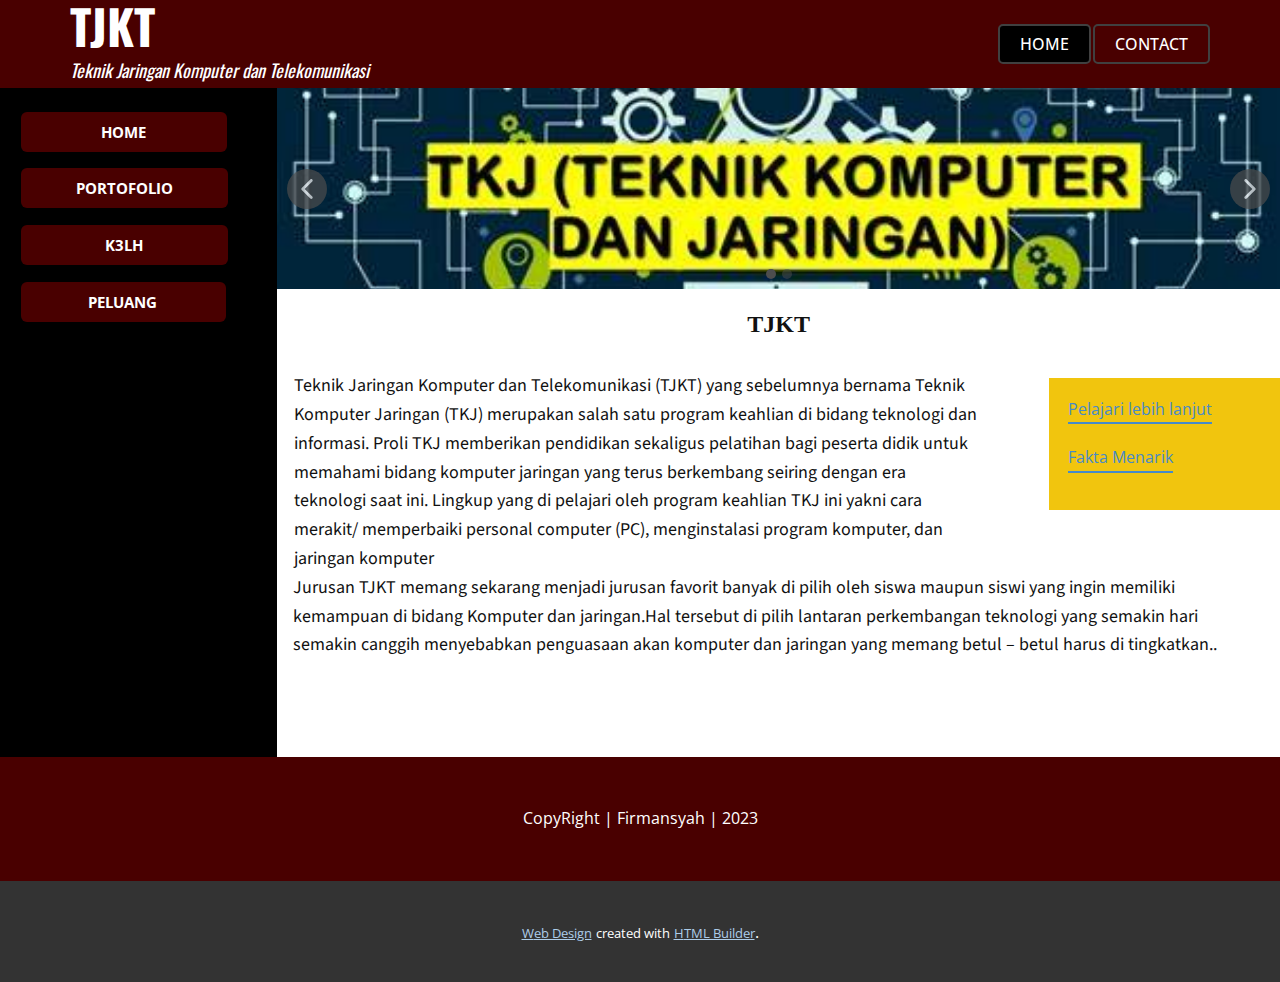
<file: index.html>
<!DOCTYPE html>
<html style="font-size: 16px;" lang="en"><head>
    <meta name="viewport" content="width=device-width, initial-scale=1.0">
    <meta charset="utf-8">
    <meta name="keywords" content="TJKT">
    <meta name="description" content="">
    <title>Home</title>
    <link rel="stylesheet" href="nicepage.css" media="screen">
<link rel="stylesheet" href="Home.css" media="screen">
    <script class="u-script" type="text/javascript" src="jquery.js" defer=""></script>
    <script class="u-script" type="text/javascript" src="nicepage.js" defer=""></script>
    <meta name="generator" content="Nicepage 5.9.6, nicepage.com">
    <link id="u-theme-google-font" rel="stylesheet" href="https://fonts.googleapis.com/css?family=Roboto:100,100i,300,300i,400,400i,500,500i,700,700i,900,900i|Open+Sans:300,300i,400,400i,500,500i,600,600i,700,700i,800,800i">
    <link id="u-page-google-font" rel="stylesheet" href="https://fonts.googleapis.com/css?family=Source+Sans+Pro:200,200i,300,300i,400,400i,600,600i,700,700i,900,900i|Oswald:200,300,400,500,600,700">
    
    
    <script type="application/ld+json">{
		"@context": "http://schema.org",
		"@type": "Organization",
		"name": ""
}</script>
    <meta name="theme-color" content="#478ac9">
    <meta property="og:title" content="Home">
    <meta property="og:type" content="website">
  <meta data-intl-tel-input-cdn-path="intlTelInput/"></head>
  <body data-home-page="Home.html" data-home-page-title="Home" class="u-body u-xl-mode" data-lang="en"><header class="u-clearfix u-custom-color-1 u-header u-header" id="sec-5c51"><div class="u-clearfix u-sheet u-sheet-1">
        <h2 class="u-custom-font u-font-oswald u-text u-text-default u-text-1">TJKT</h2>
        <nav class="u-menu u-menu-one-level u-offcanvas u-menu-1">
          <div class="menu-collapse" style="font-size: 1rem; letter-spacing: 0px; text-transform: uppercase; font-weight: 500;">
            <a class="u-button-style u-custom-active-color u-custom-border u-custom-border-color u-custom-border-radius u-custom-hover-color u-custom-left-right-menu-spacing u-custom-padding-bottom u-custom-text-active-color u-custom-text-color u-custom-text-hover-color u-custom-top-bottom-menu-spacing u-nav-link u-text-active-palette-1-base u-text-hover-palette-2-base" href="#">
              <svg class="u-svg-link" viewBox="0 0 24 24"><use xmlns:xlink="http://www.w3.org/1999/xlink" xlink:href="#menu-hamburger"></use></svg>
              <svg class="u-svg-content" version="1.1" id="menu-hamburger" viewBox="0 0 16 16" x="0px" y="0px" xmlns:xlink="http://www.w3.org/1999/xlink" xmlns="http://www.w3.org/2000/svg"><g><rect y="1" width="16" height="2"></rect><rect y="7" width="16" height="2"></rect><rect y="13" width="16" height="2"></rect>
</g></svg>
            </a>
          </div>
          <div class="u-custom-menu u-nav-container">
            <ul class="u-nav u-spacing-2 u-unstyled u-nav-1"><li class="u-nav-item"><a class="u-active-black u-border-2 u-border-grey-75 u-button-style u-hover-black u-nav-link u-radius-5 u-text-active-white u-text-hover-white u-text-white" href="Home.html" style="padding: 10px 20px;">Home</a>
</li><li class="u-nav-item"><a class="u-active-black u-border-2 u-border-grey-75 u-button-style u-hover-black u-nav-link u-radius-5 u-text-active-white u-text-hover-white u-text-white" href="https://api.whatsapp.com/send/?phone=%2B6288293174916&amp;text&amp;type=phone_number&amp;app_absent=0" target="_blank" style="padding: 10px 20px;">Contact</a>
</li></ul>
          </div>
          <div class="u-custom-menu u-nav-container-collapse">
            <div class="u-black u-container-style u-inner-container-layout u-opacity u-opacity-95 u-sidenav">
              <div class="u-inner-container-layout u-sidenav-overflow">
                <div class="u-menu-close"></div>
                <ul class="u-align-center u-nav u-popupmenu-items u-unstyled u-nav-2"><li class="u-nav-item"><a class="u-button-style u-nav-link" href="Home.html">Home</a>
</li><li class="u-nav-item"><a class="u-button-style u-nav-link" href="https://api.whatsapp.com/send/?phone=%2B6288293174916&amp;text&amp;type=phone_number&amp;app_absent=0" target="_blank">Contact</a>
</li></ul>
              </div>
            </div>
            <div class="u-black u-menu-overlay u-opacity u-opacity-70"></div>
          </div>
        </nav>
        <h6 class="u-custom-font u-font-oswald u-text u-text-default u-text-2">Teknik Jaringan Komputer dan Telekomunikasi</h6>
      </div></header>
    <section class="u-clearfix u-section-1" id="sec-fc18">
      <div class="u-clearfix u-expanded-width u-gutter-0 u-layout-wrap u-layout-wrap-1">
        <div class="u-layout" style="">
          <div class="u-layout-row" style="">
            <div class="u-align-center u-black u-container-style u-layout-cell u-left-cell u-size-13 u-size-xs-60 u-layout-cell-1" src="">
              <div class="u-container-layout u-container-layout-1">
                <a href="https://nicepage.app" class="u-btn u-btn-round u-button-style u-custom-color-1 u-hover-palette-2-light-2 u-radius-6 u-btn-1">HOME</a>
                <a href="https://firman147.github.io/webstatis-firman/" class="u-btn u-btn-round u-button-style u-custom-color-1 u-hover-palette-2-light-2 u-radius-6 u-btn-2" target="_blank">PORTOFOLIO</a>
                <a href="https://youtu.be/sWqLrLvqX9c" class="u-btn u-btn-round u-button-style u-custom-color-1 u-hover-palette-2-light-2 u-radius-6 u-btn-3" target="_blank">K3LH</a>
                <a href="https://www.bing.com/search?pglt=41&amp;q=PELUANG+TJKT&amp;cvid=86202c5e3b214a07ac548633b96a3c71&amp;aqs=edge..69i57j69i64.5480j0j1&amp;FORM=ANAB01&amp;PC=ASTS" class="u-btn u-btn-round u-button-style u-custom-color-1 u-hover-palette-2-light-2 u-radius-6 u-btn-4" target="_blank">PELUANG</a>
              </div>
            </div>
            <div class="u-align-center u-container-style u-layout-cell u-right-cell u-size-47 u-size-xs-60 u-white u-layout-cell-2">
              <div class="u-container-layout u-container-layout-2">
                <div class="u-carousel u-expanded-width u-gallery u-layout-carousel u-lightbox u-no-transition u-show-text-none u-gallery-1" data-interval="5000" data-u-ride="carousel" id="carousel-9387">
                  <ol class="u-absolute-hcenter u-carousel-indicators u-carousel-indicators-1">
                    <li data-u-target="#carousel-9387" data-u-slide-to="0" class="u-active u-grey-70 u-shape-circle" style="width: 10px; height: 10px;"></li>
                    <li data-u-target="#carousel-9387" data-u-slide-to="1" class="u-grey-70 u-shape-circle" style="width: 10px; height: 10px;"></li>
                  </ol>
                  <div class="u-carousel-inner u-gallery-inner" role="listbox">
                    <div class="u-active u-carousel-item u-gallery-item u-carousel-item-1">
                      <div class="u-back-slide" data-image-width="474" data-image-height="266">
                        <img class="u-back-image u-expanded" src="images/OIP.jpg">
                      </div>
                      <div class="u-over-slide u-over-slide-1">
                        <h3 class="u-gallery-heading"></h3>
                        <p class="u-gallery-text"></p>
                      </div>
                    </div>
                    <div class="u-carousel-item u-gallery-item u-carousel-item-2">
                      <div class="u-back-slide" data-image-width="329" data-image-height="180">
                        <img class="u-back-image u-expanded" src="images/OIP1.jpg">
                      </div>
                      <div class="u-over-slide u-over-slide-2">
                        <h3 class="u-gallery-heading"></h3>
                        <p class="u-gallery-text"></p>
                      </div>
                    </div>
                  </div>
                  <a class="u-absolute-vcenter u-carousel-control u-carousel-control-prev u-grey-70 u-icon-circle u-opacity u-opacity-70 u-spacing-10 u-text-white u-carousel-control-1" href="#carousel-9387" role="button" data-u-slide="prev">
                    <span aria-hidden="true">
                      <svg viewBox="0 0 451.847 451.847"><path d="M97.141,225.92c0-8.095,3.091-16.192,9.259-22.366L300.689,9.27c12.359-12.359,32.397-12.359,44.751,0
c12.354,12.354,12.354,32.388,0,44.748L173.525,225.92l171.903,171.909c12.354,12.354,12.354,32.391,0,44.744
c-12.354,12.365-32.386,12.365-44.745,0l-194.29-194.281C100.226,242.115,97.141,234.018,97.141,225.92z"></path></svg>
                    </span>
                    <span class="sr-only">
                      <svg viewBox="0 0 451.847 451.847"><path d="M97.141,225.92c0-8.095,3.091-16.192,9.259-22.366L300.689,9.27c12.359-12.359,32.397-12.359,44.751,0
c12.354,12.354,12.354,32.388,0,44.748L173.525,225.92l171.903,171.909c12.354,12.354,12.354,32.391,0,44.744
c-12.354,12.365-32.386,12.365-44.745,0l-194.29-194.281C100.226,242.115,97.141,234.018,97.141,225.92z"></path></svg>
                    </span>
                  </a>
                  <a class="u-absolute-vcenter u-carousel-control u-carousel-control-next u-grey-70 u-icon-circle u-opacity u-opacity-70 u-spacing-10 u-text-white u-carousel-control-2" href="#carousel-9387" role="button" data-u-slide="next">
                    <span aria-hidden="true">
                      <svg viewBox="0 0 451.846 451.847"><path d="M345.441,248.292L151.154,442.573c-12.359,12.365-32.397,12.365-44.75,0c-12.354-12.354-12.354-32.391,0-44.744
L278.318,225.92L106.409,54.017c-12.354-12.359-12.354-32.394,0-44.748c12.354-12.359,32.391-12.359,44.75,0l194.287,194.284
c6.177,6.18,9.262,14.271,9.262,22.366C354.708,234.018,351.617,242.115,345.441,248.292z"></path></svg>
                    </span>
                    <span class="sr-only">
                      <svg viewBox="0 0 451.846 451.847"><path d="M345.441,248.292L151.154,442.573c-12.359,12.365-32.397,12.365-44.75,0c-12.354-12.354-12.354-32.391,0-44.744
L278.318,225.92L106.409,54.017c-12.354-12.359-12.354-32.394,0-44.748c12.354-12.359,32.391-12.359,44.75,0l194.287,194.284
c6.177,6.18,9.262,14.271,9.262,22.366C354.708,234.018,351.617,242.115,345.441,248.292z"></path></svg>
                    </span>
                  </a>
                </div>
                <h4 class="u-custom-font u-font-georgia u-text u-text-default u-text-1">TJKT</h4>
                <p class="u-align-left u-custom-font u-font-source-sans-pro u-text u-text-2">Teknik Jaringan Komputer dan Telekomunikasi (TJKT) yang sebelumnya bernama Teknik Komputer Jaringan (TKJ) merupakan salah satu program keahlian di bidang teknologi dan informasi. Proli TKJ memberikan pendidikan sekaligus pelatihan bagi peserta didik untuk memahami bidang komputer jaringan yang terus berkembang seiring dengan era teknologi saat ini. Lingkup yang di pelajari oleh program keahlian TKJ ini yakni cara merakit/ memperbaiki personal computer (PC), menginstalasi program komputer, dan jaringan komputer</p>
                <div class="u-container-style u-group u-palette-3-base u-shape-rectangle u-group-1">
                  <div class="u-container-layout u-container-layout-3">
                    <a href="https://smkn4pekanbaru.sch.id/kompetensi-keahlian-jurusan/teknik-jaringan-komputer-dan-telekomunikasi-tjkt/" class="u-active-none u-border-2 u-border-active-palette-2-dark-1 u-border-hover-palette-2-base u-border-no-left u-border-no-right u-border-no-top u-border-palette-1-base u-btn u-button-style u-hover-none u-none u-text-hover-palette-2-base u-text-palette-1-base u-btn-5" target="_blank">Pelajari lebih lanjut</a>
                    <a href="https://akupintar.id/jurusan/-/daftar-jurusan/detail-jurusan/61423/teknik-telekomunikasi#:~:text=Sarjana%20Teknologi%20Telekomunikasi%20mampu%20merancang%2C%20menginstal%2C%20dan%20memecahkan,bahasa%20pemograman%20dan%20memiliki%20kemampuan%20sebagai%20IT%20support." class="u-active-none u-border-2 u-border-active-palette-2-dark-1 u-border-hover-palette-2-base u-border-no-left u-border-no-right u-border-no-top u-border-palette-1-base u-btn u-button-style u-hover-none u-none u-text-hover-palette-2-base u-text-palette-1-base u-btn-6" target="_blank">Fakta Menarik</a>
                  </div>
                </div>
                <p class="u-align-left u-custom-font u-font-source-sans-pro u-text u-text-3">Jurusan TJKT memang sekarang menjadi jurusan favorit banyak di pilih oleh siswa maupun siswi yang ingin memiliki kemampuan di bidang Komputer dan jaringan.Hal tersebut di pilih lantaran perkembangan teknologi yang semakin hari semakin canggih menyebabkan penguasaan akan komputer dan jaringan yang memang betul – betul harus di tingkatkan..</p>
              </div>
            </div>
          </div>
        </div>
      </div>
    </section>
    
    
    <footer class="u-align-center u-clearfix u-custom-color-1 u-footer u-footer" id="sec-9923"><div class="u-clearfix u-sheet u-valign-middle u-sheet-1">
        <p class="u-small-text u-text u-text-variant u-text-1">CopyRight | Firmansyah | 2023</p>
      </div></footer>
    <section class="u-backlink u-clearfix u-grey-80">
      <a class="u-link" href="https://nicepage.com/web-design" target="_blank">
        <span>Web Design</span>
      </a>
      <p class="u-text">
        <span>created with</span>
      </p>
      <a class="u-link" href="https://nicepage.com/html-website-builder" target="_blank">
        <span>HTML Builder</span>
      </a>. 
    </section>
  
</body></html>
</file>
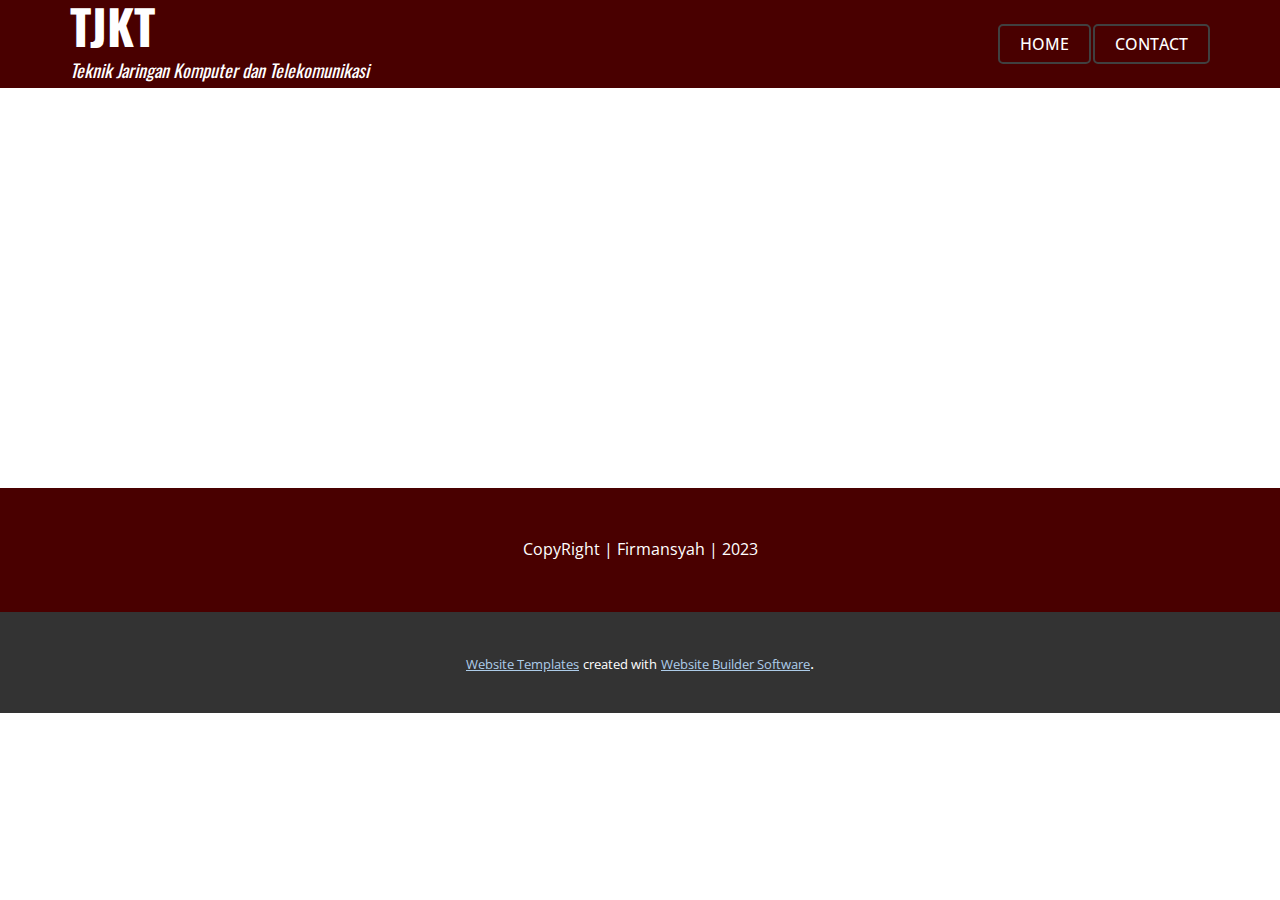
<file: About.html>
<!DOCTYPE html>
<html style="font-size: 16px;" lang="en"><head>
    <meta name="viewport" content="width=device-width, initial-scale=1.0">
    <meta charset="utf-8">
    <meta name="keywords" content="TJKT">
    <meta name="description" content="">
    <title>About</title>
    <link rel="stylesheet" href="nicepage.css" media="screen">
<link rel="stylesheet" href="About.css" media="screen">
    <script class="u-script" type="text/javascript" src="jquery.js" defer=""></script>
    <script class="u-script" type="text/javascript" src="nicepage.js" defer=""></script>
    <meta name="generator" content="Nicepage 5.9.6, nicepage.com">
    <link id="u-theme-google-font" rel="stylesheet" href="https://fonts.googleapis.com/css?family=Roboto:100,100i,300,300i,400,400i,500,500i,700,700i,900,900i|Open+Sans:300,300i,400,400i,500,500i,600,600i,700,700i,800,800i">
    <link id="u-page-google-font" rel="stylesheet" href="https://fonts.googleapis.com/css?family=Oswald:200,300,400,500,600,700">
    
    
    <script type="application/ld+json">{
		"@context": "http://schema.org",
		"@type": "Organization",
		"name": ""
}</script>
    <meta name="theme-color" content="#478ac9">
    <meta property="og:title" content="About">
    <meta property="og:type" content="website">
  <meta data-intl-tel-input-cdn-path="intlTelInput/"></head>
  <body class="u-body u-xl-mode" data-lang="en"><header class="u-clearfix u-custom-color-1 u-header u-header" id="sec-5c51"><div class="u-clearfix u-sheet u-sheet-1">
        <h2 class="u-custom-font u-font-oswald u-text u-text-default u-text-1">TJKT</h2>
        <nav class="u-menu u-menu-one-level u-offcanvas u-menu-1">
          <div class="menu-collapse" style="font-size: 1rem; letter-spacing: 0px; text-transform: uppercase; font-weight: 500;">
            <a class="u-button-style u-custom-active-color u-custom-border u-custom-border-color u-custom-border-radius u-custom-hover-color u-custom-left-right-menu-spacing u-custom-padding-bottom u-custom-text-active-color u-custom-text-color u-custom-text-hover-color u-custom-top-bottom-menu-spacing u-nav-link u-text-active-palette-1-base u-text-hover-palette-2-base" href="#">
              <svg class="u-svg-link" viewBox="0 0 24 24"><use xmlns:xlink="http://www.w3.org/1999/xlink" xlink:href="#menu-hamburger"></use></svg>
              <svg class="u-svg-content" version="1.1" id="menu-hamburger" viewBox="0 0 16 16" x="0px" y="0px" xmlns:xlink="http://www.w3.org/1999/xlink" xmlns="http://www.w3.org/2000/svg"><g><rect y="1" width="16" height="2"></rect><rect y="7" width="16" height="2"></rect><rect y="13" width="16" height="2"></rect>
</g></svg>
            </a>
          </div>
          <div class="u-custom-menu u-nav-container">
            <ul class="u-nav u-spacing-2 u-unstyled u-nav-1"><li class="u-nav-item"><a class="u-active-black u-border-2 u-border-grey-75 u-button-style u-hover-black u-nav-link u-radius-5 u-text-active-white u-text-hover-white u-text-white" href="Home.html" style="padding: 10px 20px;">Home</a>
</li><li class="u-nav-item"><a class="u-active-black u-border-2 u-border-grey-75 u-button-style u-hover-black u-nav-link u-radius-5 u-text-active-white u-text-hover-white u-text-white" href="https://api.whatsapp.com/send/?phone=%2B6288293174916&amp;text&amp;type=phone_number&amp;app_absent=0" target="_blank" style="padding: 10px 20px;">Contact</a>
</li></ul>
          </div>
          <div class="u-custom-menu u-nav-container-collapse">
            <div class="u-black u-container-style u-inner-container-layout u-opacity u-opacity-95 u-sidenav">
              <div class="u-inner-container-layout u-sidenav-overflow">
                <div class="u-menu-close"></div>
                <ul class="u-align-center u-nav u-popupmenu-items u-unstyled u-nav-2"><li class="u-nav-item"><a class="u-button-style u-nav-link" href="Home.html">Home</a>
</li><li class="u-nav-item"><a class="u-button-style u-nav-link" href="https://api.whatsapp.com/send/?phone=%2B6288293174916&amp;text&amp;type=phone_number&amp;app_absent=0" target="_blank">Contact</a>
</li></ul>
              </div>
            </div>
            <div class="u-black u-menu-overlay u-opacity u-opacity-70"></div>
          </div>
        </nav>
        <h6 class="u-custom-font u-font-oswald u-text u-text-default u-text-2">Teknik Jaringan Komputer dan Telekomunikasi</h6>
      </div></header>
    <section class="u-clearfix u-section-1" id="sec-3775">
      <div class="u-clearfix u-sheet u-sheet-1"></div>
    </section>
    
    
    <footer class="u-align-center u-clearfix u-custom-color-1 u-footer u-footer" id="sec-9923"><div class="u-clearfix u-sheet u-valign-middle u-sheet-1">
        <p class="u-small-text u-text u-text-variant u-text-1">CopyRight | Firmansyah | 2023</p>
      </div></footer>
    <section class="u-backlink u-clearfix u-grey-80">
      <a class="u-link" href="https://nicepage.com/website-templates" target="_blank">
        <span>Website Templates</span>
      </a>
      <p class="u-text">
        <span>created with</span>
      </p>
      <a class="u-link" href="" target="_blank">
        <span>Website Builder Software</span>
      </a>. 
    </section>
  
</body></html>
</file>
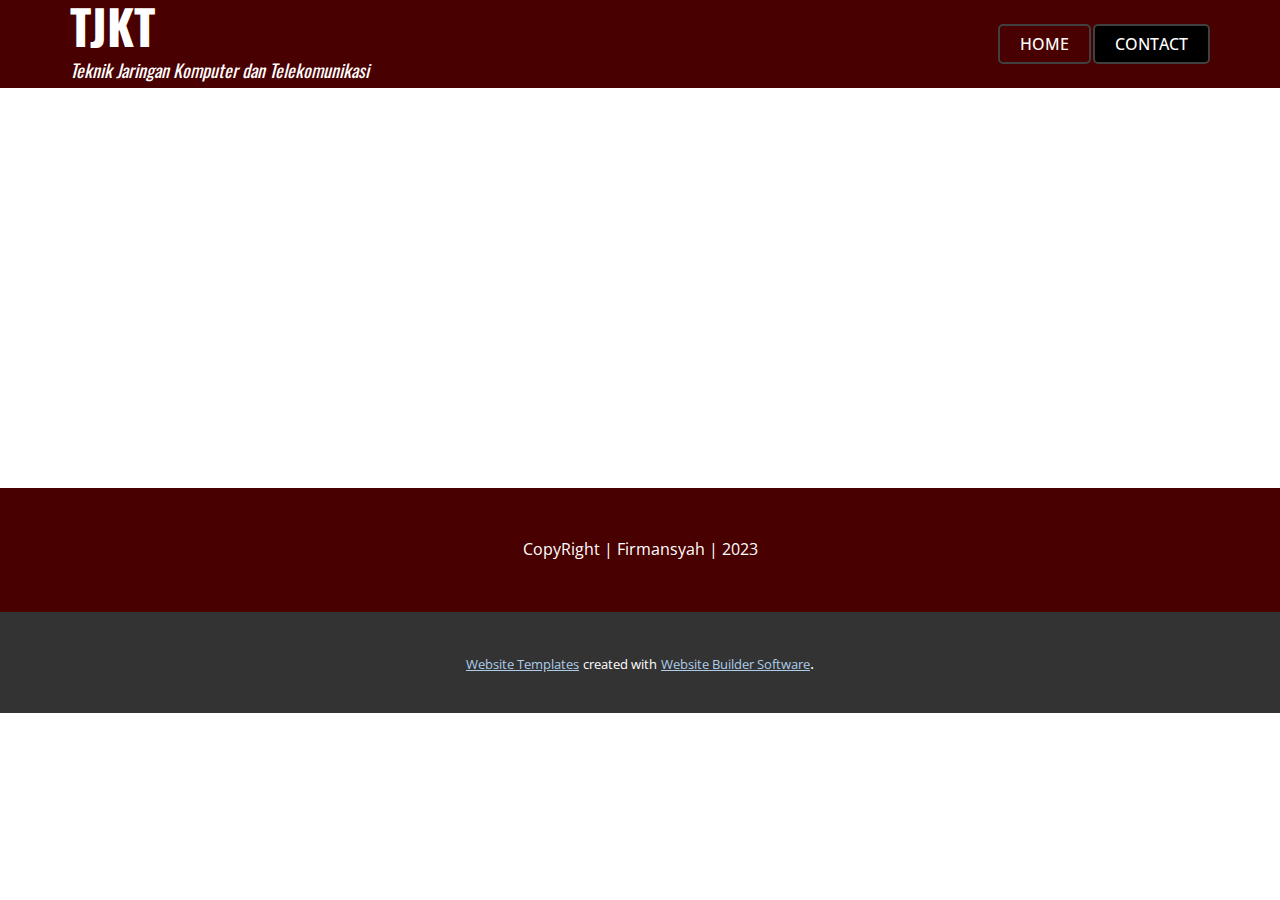
<file: Contact.html>
<!DOCTYPE html>
<html style="font-size: 16px;" lang="en"><head>
    <meta name="viewport" content="width=device-width, initial-scale=1.0">
    <meta charset="utf-8">
    <meta name="keywords" content="TJKT">
    <meta name="description" content="">
    <title>Contact</title>
    <link rel="stylesheet" href="nicepage.css" media="screen">
<link rel="stylesheet" href="Contact.css" media="screen">
    <script class="u-script" type="text/javascript" src="jquery.js" defer=""></script>
    <script class="u-script" type="text/javascript" src="nicepage.js" defer=""></script>
    <meta name="generator" content="Nicepage 5.9.6, nicepage.com">
    <link id="u-theme-google-font" rel="stylesheet" href="https://fonts.googleapis.com/css?family=Roboto:100,100i,300,300i,400,400i,500,500i,700,700i,900,900i|Open+Sans:300,300i,400,400i,500,500i,600,600i,700,700i,800,800i">
    <link id="u-page-google-font" rel="stylesheet" href="https://fonts.googleapis.com/css?family=Oswald:200,300,400,500,600,700">
    
    
    <script type="application/ld+json">{
		"@context": "http://schema.org",
		"@type": "Organization",
		"name": ""
}</script>
    <meta name="theme-color" content="#478ac9">
    <meta property="og:title" content="Contact">
    <meta property="og:type" content="website">
  <meta data-intl-tel-input-cdn-path="intlTelInput/"></head>
  <body class="u-body u-xl-mode" data-lang="en"><header class="u-clearfix u-custom-color-1 u-header u-header" id="sec-5c51"><div class="u-clearfix u-sheet u-sheet-1">
        <h2 class="u-custom-font u-font-oswald u-text u-text-default u-text-1">TJKT</h2>
        <nav class="u-menu u-menu-one-level u-offcanvas u-menu-1">
          <div class="menu-collapse" style="font-size: 1rem; letter-spacing: 0px; text-transform: uppercase; font-weight: 500;">
            <a class="u-button-style u-custom-active-color u-custom-border u-custom-border-color u-custom-border-radius u-custom-hover-color u-custom-left-right-menu-spacing u-custom-padding-bottom u-custom-text-active-color u-custom-text-color u-custom-text-hover-color u-custom-top-bottom-menu-spacing u-nav-link u-text-active-palette-1-base u-text-hover-palette-2-base" href="#">
              <svg class="u-svg-link" viewBox="0 0 24 24"><use xmlns:xlink="http://www.w3.org/1999/xlink" xlink:href="#menu-hamburger"></use></svg>
              <svg class="u-svg-content" version="1.1" id="menu-hamburger" viewBox="0 0 16 16" x="0px" y="0px" xmlns:xlink="http://www.w3.org/1999/xlink" xmlns="http://www.w3.org/2000/svg"><g><rect y="1" width="16" height="2"></rect><rect y="7" width="16" height="2"></rect><rect y="13" width="16" height="2"></rect>
</g></svg>
            </a>
          </div>
          <div class="u-custom-menu u-nav-container">
            <ul class="u-nav u-spacing-2 u-unstyled u-nav-1"><li class="u-nav-item"><a class="u-active-black u-border-2 u-border-grey-75 u-button-style u-hover-black u-nav-link u-radius-5 u-text-active-white u-text-hover-white u-text-white" href="Home.html" style="padding: 10px 20px;">Home</a>
</li><li class="u-nav-item"><a class="u-active-black u-border-2 u-border-grey-75 u-button-style u-hover-black u-nav-link u-radius-5 u-text-active-white u-text-hover-white u-text-white" href="https://api.whatsapp.com/send/?phone=%2B6288293174916&amp;text&amp;type=phone_number&amp;app_absent=0" target="_blank" style="padding: 10px 20px;">Contact</a>
</li></ul>
          </div>
          <div class="u-custom-menu u-nav-container-collapse">
            <div class="u-black u-container-style u-inner-container-layout u-opacity u-opacity-95 u-sidenav">
              <div class="u-inner-container-layout u-sidenav-overflow">
                <div class="u-menu-close"></div>
                <ul class="u-align-center u-nav u-popupmenu-items u-unstyled u-nav-2"><li class="u-nav-item"><a class="u-button-style u-nav-link" href="Home.html">Home</a>
</li><li class="u-nav-item"><a class="u-button-style u-nav-link" href="https://api.whatsapp.com/send/?phone=%2B6288293174916&amp;text&amp;type=phone_number&amp;app_absent=0" target="_blank">Contact</a>
</li></ul>
              </div>
            </div>
            <div class="u-black u-menu-overlay u-opacity u-opacity-70"></div>
          </div>
        </nav>
        <h6 class="u-custom-font u-font-oswald u-text u-text-default u-text-2">Teknik Jaringan Komputer dan Telekomunikasi</h6>
      </div></header>
    <section class="u-clearfix u-section-1" id="sec-5c14">
      <div class="u-clearfix u-sheet u-sheet-1"></div>
    </section>
    
    
    <footer class="u-align-center u-clearfix u-custom-color-1 u-footer u-footer" id="sec-9923"><div class="u-clearfix u-sheet u-valign-middle u-sheet-1">
        <p class="u-small-text u-text u-text-variant u-text-1">CopyRight | Firmansyah | 2023</p>
      </div></footer>
    <section class="u-backlink u-clearfix u-grey-80">
      <a class="u-link" href="https://nicepage.com/website-templates" target="_blank">
        <span>Website Templates</span>
      </a>
      <p class="u-text">
        <span>created with</span>
      </p>
      <a class="u-link" href="" target="_blank">
        <span>Website Builder Software</span>
      </a>. 
    </section>
  
</body></html>
</file>
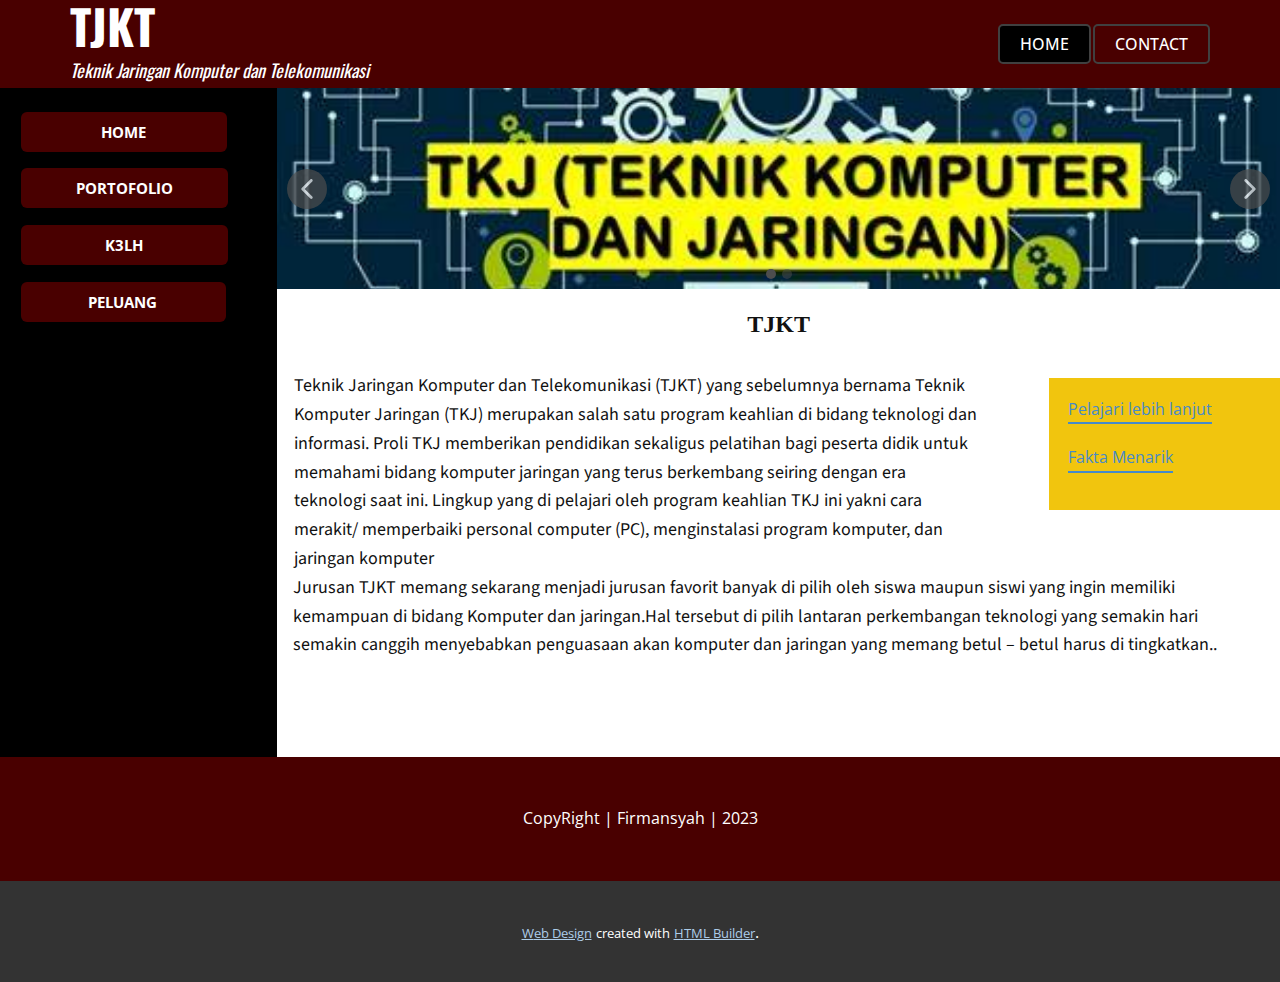
<file: Home.html>
<!DOCTYPE html>
<html style="font-size: 16px;" lang="en"><head>
    <meta name="viewport" content="width=device-width, initial-scale=1.0">
    <meta charset="utf-8">
    <meta name="keywords" content="TJKT">
    <meta name="description" content="">
    <title>Home</title>
    <link rel="stylesheet" href="nicepage.css" media="screen">
<link rel="stylesheet" href="Home.css" media="screen">
    <script class="u-script" type="text/javascript" src="jquery.js" defer=""></script>
    <script class="u-script" type="text/javascript" src="nicepage.js" defer=""></script>
    <meta name="generator" content="Nicepage 5.9.6, nicepage.com">
    <link id="u-theme-google-font" rel="stylesheet" href="https://fonts.googleapis.com/css?family=Roboto:100,100i,300,300i,400,400i,500,500i,700,700i,900,900i|Open+Sans:300,300i,400,400i,500,500i,600,600i,700,700i,800,800i">
    <link id="u-page-google-font" rel="stylesheet" href="https://fonts.googleapis.com/css?family=Source+Sans+Pro:200,200i,300,300i,400,400i,600,600i,700,700i,900,900i|Oswald:200,300,400,500,600,700">
    
    
    <script type="application/ld+json">{
		"@context": "http://schema.org",
		"@type": "Organization",
		"name": ""
}</script>
    <meta name="theme-color" content="#478ac9">
    <meta property="og:title" content="Home">
    <meta property="og:type" content="website">
  <meta data-intl-tel-input-cdn-path="intlTelInput/"></head>
  <body class="u-body u-xl-mode" data-lang="en"><header class="u-clearfix u-custom-color-1 u-header u-header" id="sec-5c51"><div class="u-clearfix u-sheet u-sheet-1">
        <h2 class="u-custom-font u-font-oswald u-text u-text-default u-text-1">TJKT</h2>
        <nav class="u-menu u-menu-one-level u-offcanvas u-menu-1">
          <div class="menu-collapse" style="font-size: 1rem; letter-spacing: 0px; text-transform: uppercase; font-weight: 500;">
            <a class="u-button-style u-custom-active-color u-custom-border u-custom-border-color u-custom-border-radius u-custom-hover-color u-custom-left-right-menu-spacing u-custom-padding-bottom u-custom-text-active-color u-custom-text-color u-custom-text-hover-color u-custom-top-bottom-menu-spacing u-nav-link u-text-active-palette-1-base u-text-hover-palette-2-base" href="#">
              <svg class="u-svg-link" viewBox="0 0 24 24"><use xmlns:xlink="http://www.w3.org/1999/xlink" xlink:href="#menu-hamburger"></use></svg>
              <svg class="u-svg-content" version="1.1" id="menu-hamburger" viewBox="0 0 16 16" x="0px" y="0px" xmlns:xlink="http://www.w3.org/1999/xlink" xmlns="http://www.w3.org/2000/svg"><g><rect y="1" width="16" height="2"></rect><rect y="7" width="16" height="2"></rect><rect y="13" width="16" height="2"></rect>
</g></svg>
            </a>
          </div>
          <div class="u-custom-menu u-nav-container">
            <ul class="u-nav u-spacing-2 u-unstyled u-nav-1"><li class="u-nav-item"><a class="u-active-black u-border-2 u-border-grey-75 u-button-style u-hover-black u-nav-link u-radius-5 u-text-active-white u-text-hover-white u-text-white" href="Home.html" style="padding: 10px 20px;">Home</a>
</li><li class="u-nav-item"><a class="u-active-black u-border-2 u-border-grey-75 u-button-style u-hover-black u-nav-link u-radius-5 u-text-active-white u-text-hover-white u-text-white" href="https://api.whatsapp.com/send/?phone=%2B6288293174916&amp;text&amp;type=phone_number&amp;app_absent=0" target="_blank" style="padding: 10px 20px;">Contact</a>
</li></ul>
          </div>
          <div class="u-custom-menu u-nav-container-collapse">
            <div class="u-black u-container-style u-inner-container-layout u-opacity u-opacity-95 u-sidenav">
              <div class="u-inner-container-layout u-sidenav-overflow">
                <div class="u-menu-close"></div>
                <ul class="u-align-center u-nav u-popupmenu-items u-unstyled u-nav-2"><li class="u-nav-item"><a class="u-button-style u-nav-link" href="Home.html">Home</a>
</li><li class="u-nav-item"><a class="u-button-style u-nav-link" href="https://api.whatsapp.com/send/?phone=%2B6288293174916&amp;text&amp;type=phone_number&amp;app_absent=0" target="_blank">Contact</a>
</li></ul>
              </div>
            </div>
            <div class="u-black u-menu-overlay u-opacity u-opacity-70"></div>
          </div>
        </nav>
        <h6 class="u-custom-font u-font-oswald u-text u-text-default u-text-2">Teknik Jaringan Komputer dan Telekomunikasi</h6>
      </div></header>
    <section class="u-clearfix u-section-1" id="sec-fc18">
      <div class="u-clearfix u-expanded-width u-gutter-0 u-layout-wrap u-layout-wrap-1">
        <div class="u-layout" style="">
          <div class="u-layout-row" style="">
            <div class="u-align-center u-black u-container-style u-layout-cell u-left-cell u-size-13 u-size-xs-60 u-layout-cell-1" src="">
              <div class="u-container-layout u-container-layout-1">
                <a href="https://nicepage.app" class="u-btn u-btn-round u-button-style u-custom-color-1 u-hover-palette-2-light-2 u-radius-6 u-btn-1">HOME</a>
                <a href="https://firman147.github.io/webstatis-firman/" class="u-btn u-btn-round u-button-style u-custom-color-1 u-hover-palette-2-light-2 u-radius-6 u-btn-2" target="_blank">PORTOFOLIO</a>
                <a href="https://youtu.be/sWqLrLvqX9c" class="u-btn u-btn-round u-button-style u-custom-color-1 u-hover-palette-2-light-2 u-radius-6 u-btn-3" target="_blank">K3LH</a>
                <a href="https://www.bing.com/search?pglt=41&amp;q=PELUANG+TJKT&amp;cvid=86202c5e3b214a07ac548633b96a3c71&amp;aqs=edge..69i57j69i64.5480j0j1&amp;FORM=ANAB01&amp;PC=ASTS" class="u-btn u-btn-round u-button-style u-custom-color-1 u-hover-palette-2-light-2 u-radius-6 u-btn-4" target="_blank">PELUANG</a>
              </div>
            </div>
            <div class="u-align-center u-container-style u-layout-cell u-right-cell u-size-47 u-size-xs-60 u-white u-layout-cell-2">
              <div class="u-container-layout u-container-layout-2">
                <div class="u-carousel u-expanded-width u-gallery u-layout-carousel u-lightbox u-no-transition u-show-text-none u-gallery-1" data-interval="5000" data-u-ride="carousel" id="carousel-9387">
                  <ol class="u-absolute-hcenter u-carousel-indicators u-carousel-indicators-1">
                    <li data-u-target="#carousel-9387" data-u-slide-to="0" class="u-active u-grey-70 u-shape-circle" style="width: 10px; height: 10px;"></li>
                    <li data-u-target="#carousel-9387" data-u-slide-to="1" class="u-grey-70 u-shape-circle" style="width: 10px; height: 10px;"></li>
                  </ol>
                  <div class="u-carousel-inner u-gallery-inner" role="listbox">
                    <div class="u-active u-carousel-item u-gallery-item u-carousel-item-1">
                      <div class="u-back-slide" data-image-width="474" data-image-height="266">
                        <img class="u-back-image u-expanded" src="images/OIP.jpg">
                      </div>
                      <div class="u-over-slide u-over-slide-1">
                        <h3 class="u-gallery-heading"></h3>
                        <p class="u-gallery-text"></p>
                      </div>
                    </div>
                    <div class="u-carousel-item u-gallery-item u-carousel-item-2">
                      <div class="u-back-slide" data-image-width="329" data-image-height="180">
                        <img class="u-back-image u-expanded" src="images/OIP1.jpg">
                      </div>
                      <div class="u-over-slide u-over-slide-2">
                        <h3 class="u-gallery-heading"></h3>
                        <p class="u-gallery-text"></p>
                      </div>
                    </div>
                  </div>
                  <a class="u-absolute-vcenter u-carousel-control u-carousel-control-prev u-grey-70 u-icon-circle u-opacity u-opacity-70 u-spacing-10 u-text-white u-carousel-control-1" href="#carousel-9387" role="button" data-u-slide="prev">
                    <span aria-hidden="true">
                      <svg viewBox="0 0 451.847 451.847"><path d="M97.141,225.92c0-8.095,3.091-16.192,9.259-22.366L300.689,9.27c12.359-12.359,32.397-12.359,44.751,0
c12.354,12.354,12.354,32.388,0,44.748L173.525,225.92l171.903,171.909c12.354,12.354,12.354,32.391,0,44.744
c-12.354,12.365-32.386,12.365-44.745,0l-194.29-194.281C100.226,242.115,97.141,234.018,97.141,225.92z"></path></svg>
                    </span>
                    <span class="sr-only">
                      <svg viewBox="0 0 451.847 451.847"><path d="M97.141,225.92c0-8.095,3.091-16.192,9.259-22.366L300.689,9.27c12.359-12.359,32.397-12.359,44.751,0
c12.354,12.354,12.354,32.388,0,44.748L173.525,225.92l171.903,171.909c12.354,12.354,12.354,32.391,0,44.744
c-12.354,12.365-32.386,12.365-44.745,0l-194.29-194.281C100.226,242.115,97.141,234.018,97.141,225.92z"></path></svg>
                    </span>
                  </a>
                  <a class="u-absolute-vcenter u-carousel-control u-carousel-control-next u-grey-70 u-icon-circle u-opacity u-opacity-70 u-spacing-10 u-text-white u-carousel-control-2" href="#carousel-9387" role="button" data-u-slide="next">
                    <span aria-hidden="true">
                      <svg viewBox="0 0 451.846 451.847"><path d="M345.441,248.292L151.154,442.573c-12.359,12.365-32.397,12.365-44.75,0c-12.354-12.354-12.354-32.391,0-44.744
L278.318,225.92L106.409,54.017c-12.354-12.359-12.354-32.394,0-44.748c12.354-12.359,32.391-12.359,44.75,0l194.287,194.284
c6.177,6.18,9.262,14.271,9.262,22.366C354.708,234.018,351.617,242.115,345.441,248.292z"></path></svg>
                    </span>
                    <span class="sr-only">
                      <svg viewBox="0 0 451.846 451.847"><path d="M345.441,248.292L151.154,442.573c-12.359,12.365-32.397,12.365-44.75,0c-12.354-12.354-12.354-32.391,0-44.744
L278.318,225.92L106.409,54.017c-12.354-12.359-12.354-32.394,0-44.748c12.354-12.359,32.391-12.359,44.75,0l194.287,194.284
c6.177,6.18,9.262,14.271,9.262,22.366C354.708,234.018,351.617,242.115,345.441,248.292z"></path></svg>
                    </span>
                  </a>
                </div>
                <h4 class="u-custom-font u-font-georgia u-text u-text-default u-text-1">TJKT</h4>
                <p class="u-align-left u-custom-font u-font-source-sans-pro u-text u-text-2">Teknik Jaringan Komputer dan Telekomunikasi (TJKT) yang sebelumnya bernama Teknik Komputer Jaringan (TKJ) merupakan salah satu program keahlian di bidang teknologi dan informasi. Proli TKJ memberikan pendidikan sekaligus pelatihan bagi peserta didik untuk memahami bidang komputer jaringan yang terus berkembang seiring dengan era teknologi saat ini. Lingkup yang di pelajari oleh program keahlian TKJ ini yakni cara merakit/ memperbaiki personal computer (PC), menginstalasi program komputer, dan jaringan komputer</p>
                <div class="u-container-style u-group u-palette-3-base u-shape-rectangle u-group-1">
                  <div class="u-container-layout u-container-layout-3">
                    <a href="https://smkn4pekanbaru.sch.id/kompetensi-keahlian-jurusan/teknik-jaringan-komputer-dan-telekomunikasi-tjkt/" class="u-active-none u-border-2 u-border-active-palette-2-dark-1 u-border-hover-palette-2-base u-border-no-left u-border-no-right u-border-no-top u-border-palette-1-base u-btn u-button-style u-hover-none u-none u-text-hover-palette-2-base u-text-palette-1-base u-btn-5" target="_blank">Pelajari lebih lanjut</a>
                    <a href="https://akupintar.id/jurusan/-/daftar-jurusan/detail-jurusan/61423/teknik-telekomunikasi#:~:text=Sarjana%20Teknologi%20Telekomunikasi%20mampu%20merancang%2C%20menginstal%2C%20dan%20memecahkan,bahasa%20pemograman%20dan%20memiliki%20kemampuan%20sebagai%20IT%20support." class="u-active-none u-border-2 u-border-active-palette-2-dark-1 u-border-hover-palette-2-base u-border-no-left u-border-no-right u-border-no-top u-border-palette-1-base u-btn u-button-style u-hover-none u-none u-text-hover-palette-2-base u-text-palette-1-base u-btn-6" target="_blank">Fakta Menarik</a>
                  </div>
                </div>
                <p class="u-align-left u-custom-font u-font-source-sans-pro u-text u-text-3">Jurusan TJKT memang sekarang menjadi jurusan favorit banyak di pilih oleh siswa maupun siswi yang ingin memiliki kemampuan di bidang Komputer dan jaringan.Hal tersebut di pilih lantaran perkembangan teknologi yang semakin hari semakin canggih menyebabkan penguasaan akan komputer dan jaringan yang memang betul – betul harus di tingkatkan..</p>
              </div>
            </div>
          </div>
        </div>
      </div>
    </section>
    
    
    <footer class="u-align-center u-clearfix u-custom-color-1 u-footer u-footer" id="sec-9923"><div class="u-clearfix u-sheet u-valign-middle u-sheet-1">
        <p class="u-small-text u-text u-text-variant u-text-1">CopyRight | Firmansyah | 2023</p>
      </div></footer>
    <section class="u-backlink u-clearfix u-grey-80">
      <a class="u-link" href="https://nicepage.com/web-design" target="_blank">
        <span>Web Design</span>
      </a>
      <p class="u-text">
        <span>created with</span>
      </p>
      <a class="u-link" href="https://nicepage.com/html-website-builder" target="_blank">
        <span>HTML Builder</span>
      </a>. 
    </section>
  
</body></html>
</file>
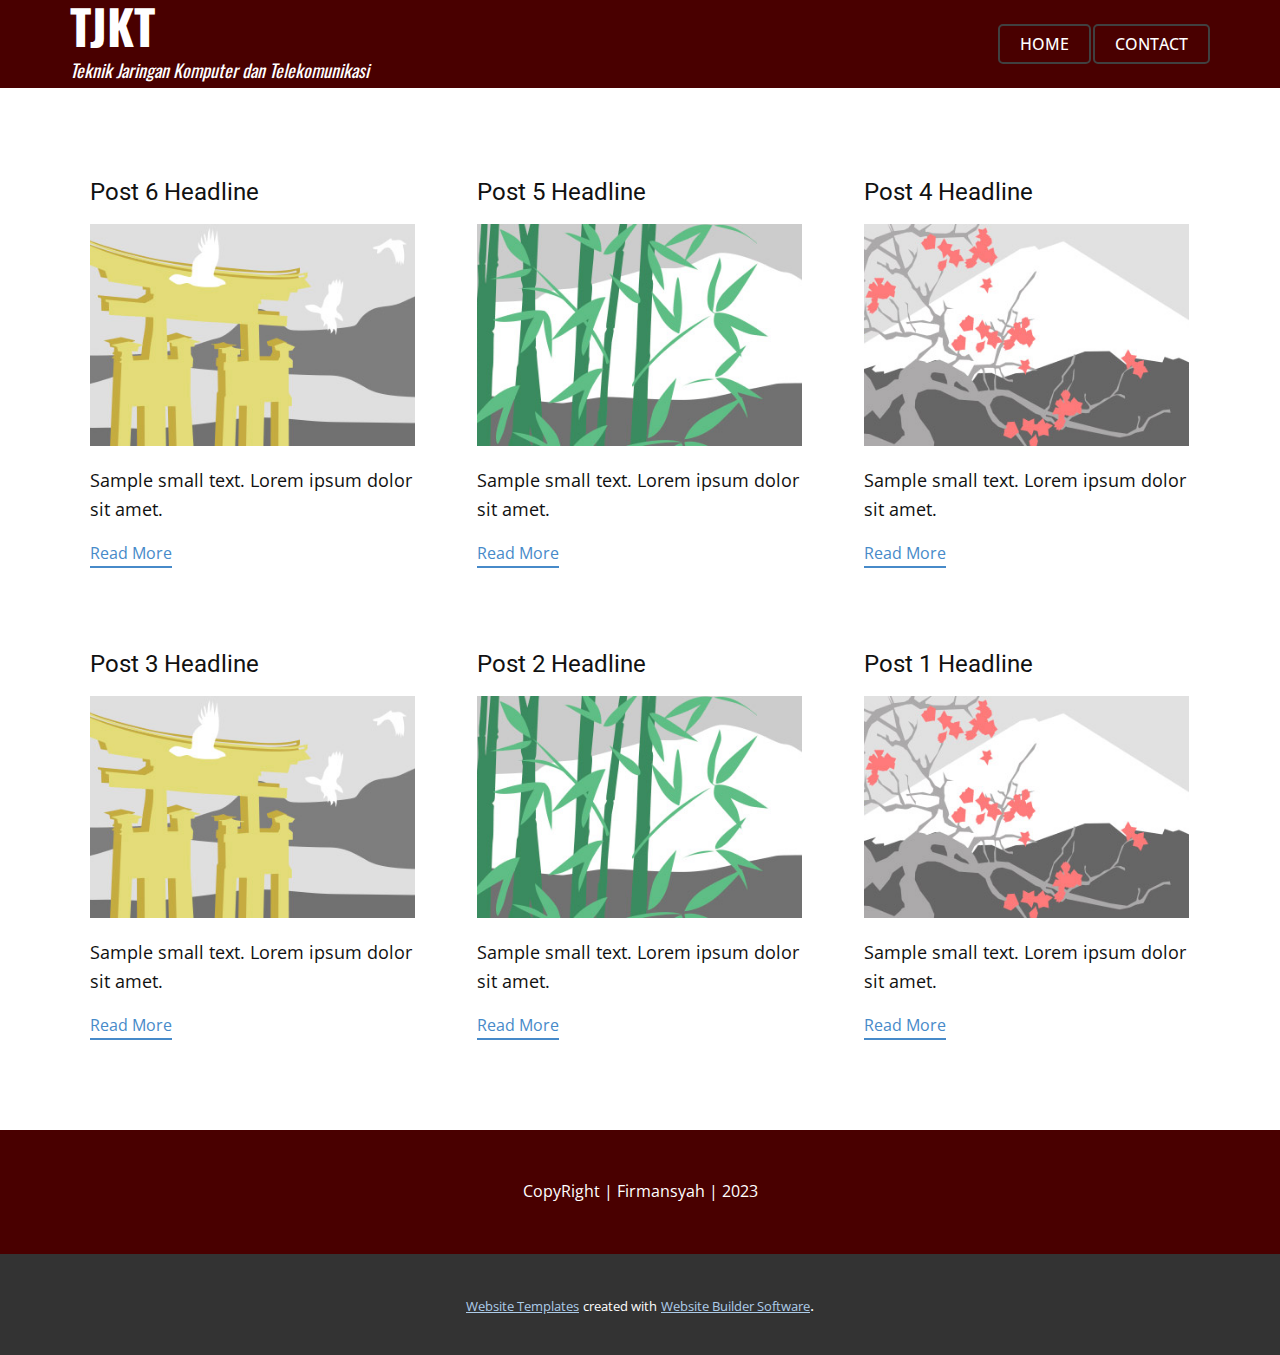
<file: blog/blog.html>
<!DOCTYPE html>
<html style="font-size: 16px;" lang="en"><head>
    <meta name="viewport" content="width=device-width, initial-scale=1.0">
    <meta charset="utf-8">
    <meta name="keywords" content="TJKT">
    <meta name="description" content="">
    <title>Blog Template</title>
    <link rel="stylesheet" href="../nicepage.css" media="screen">
<link rel="stylesheet" href="../Blog-Template.css" media="screen">
    <script class="u-script" type="text/javascript" src="../jquery.js" defer=""></script>
    <script class="u-script" type="text/javascript" src="../nicepage.js" defer=""></script>
    <meta name="generator" content="Nicepage 5.9.6, nicepage.com">
    <link id="u-theme-google-font" rel="stylesheet" href="https://fonts.googleapis.com/css?family=Roboto:100,100i,300,300i,400,400i,500,500i,700,700i,900,900i|Open+Sans:300,300i,400,400i,500,500i,600,600i,700,700i,800,800i">
    <link id="u-page-google-font" rel="stylesheet" href="https://fonts.googleapis.com/css?family=Oswald:200,300,400,500,600,700">
    
    
    <script type="application/ld+json">{
		"@context": "http://schema.org",
		"@type": "Organization",
		"name": ""
}</script>
    <meta name="theme-color" content="#478ac9">
  <meta data-intl-tel-input-cdn-path="intlTelInput/"></head>
  <body class="u-body u-xl-mode" data-lang="en"><header class="u-clearfix u-custom-color-1 u-header u-header" id="sec-5c51"><div class="u-clearfix u-sheet u-sheet-1">
        <h2 class="u-custom-font u-font-oswald u-text u-text-default u-text-1">TJKT</h2>
        <nav class="u-menu u-menu-one-level u-offcanvas u-menu-1">
          <div class="menu-collapse" style="font-size: 1rem; letter-spacing: 0px; text-transform: uppercase; font-weight: 500;">
            <a class="u-button-style u-custom-active-color u-custom-border u-custom-border-color u-custom-border-radius u-custom-hover-color u-custom-left-right-menu-spacing u-custom-padding-bottom u-custom-text-active-color u-custom-text-color u-custom-text-hover-color u-custom-top-bottom-menu-spacing u-nav-link u-text-active-palette-1-base u-text-hover-palette-2-base" href="#">
              <svg class="u-svg-link" viewBox="0 0 24 24"><use xmlns:xlink="http://www.w3.org/1999/xlink" xlink:href="#menu-hamburger"></use></svg>
              <svg class="u-svg-content" version="1.1" id="menu-hamburger" viewBox="0 0 16 16" x="0px" y="0px" xmlns:xlink="http://www.w3.org/1999/xlink" xmlns="http://www.w3.org/2000/svg"><g><rect y="1" width="16" height="2"></rect><rect y="7" width="16" height="2"></rect><rect y="13" width="16" height="2"></rect>
</g></svg>
            </a>
          </div>
          <div class="u-custom-menu u-nav-container">
            <ul class="u-nav u-spacing-2 u-unstyled u-nav-1"><li class="u-nav-item"><a class="u-active-black u-border-2 u-border-grey-75 u-button-style u-hover-black u-nav-link u-radius-5 u-text-active-white u-text-hover-white u-text-white" href="../Home.html" style="padding: 10px 20px;">Home</a>
</li><li class="u-nav-item"><a class="u-active-black u-border-2 u-border-grey-75 u-button-style u-hover-black u-nav-link u-radius-5 u-text-active-white u-text-hover-white u-text-white" href="https://api.whatsapp.com/send/?phone=%2B6288293174916&amp;text&amp;type=phone_number&amp;app_absent=0" target="_blank" style="padding: 10px 20px;">Contact</a>
</li></ul>
          </div>
          <div class="u-custom-menu u-nav-container-collapse">
            <div class="u-black u-container-style u-inner-container-layout u-opacity u-opacity-95 u-sidenav">
              <div class="u-inner-container-layout u-sidenav-overflow">
                <div class="u-menu-close"></div>
                <ul class="u-align-center u-nav u-popupmenu-items u-unstyled u-nav-2"><li class="u-nav-item"><a class="u-button-style u-nav-link" href="../Home.html">Home</a>
</li><li class="u-nav-item"><a class="u-button-style u-nav-link" href="https://api.whatsapp.com/send/?phone=%2B6288293174916&amp;text&amp;type=phone_number&amp;app_absent=0" target="_blank">Contact</a>
</li></ul>
              </div>
            </div>
            <div class="u-black u-menu-overlay u-opacity u-opacity-70"></div>
          </div>
        </nav>
        <h6 class="u-custom-font u-font-oswald u-text u-text-default u-text-2">Teknik Jaringan Komputer dan Telekomunikasi</h6>
      </div></header>
    <section class="u-clearfix u-section-1" id="sec-a7ab">
      <div class="u-clearfix u-sheet u-valign-middle u-sheet-1"><!--blog--><!--blog_options_json--><!--{"type":"Recent","source":"","tags":"","count":""}--><!--/blog_options_json-->
        <div class="u-blog u-expanded-width u-repeater u-repeater-1"><!--blog_post-->
          <div class="u-blog-post u-container-style u-repeater-item u-white u-repeater-item-1">
            <div class="u-container-layout u-similar-container u-valign-top u-container-layout-1"><!--blog_post_header-->
              <h4 class="u-blog-control u-text u-text-1">
                <a class="u-post-header-link" href="../blog/post-5.html">Post 6 Headline</a>
              </h4><!--/blog_post_header--><!--blog_post_image-->
              <a class="u-post-header-link" href="../blog/post-5.html"><img alt="" class="u-blog-control u-expanded-width u-image u-image-default u-image-1" src="../images/8ad73f3c.jpeg"></a><!--/blog_post_image--><!--blog_post_content-->
              <div class="u-blog-control u-post-content u-text u-text-2 fr-view">Sample small text. Lorem ipsum dolor sit amet.</div><!--/blog_post_content--><!--blog_post_readmore-->
              <a href="../blog/post-5.html" class="u-blog-control u-border-2 u-border-palette-1-base u-btn u-btn-rectangle u-button-style u-none u-btn-1"><!--blog_post_readmore_content--><!--options_json--><!--{"content":"","defaultValue":"Read More"}--><!--/options_json-->Read More<!--/blog_post_readmore_content--></a><!--/blog_post_readmore-->
            </div>
          </div><div class="u-blog-post u-container-style u-repeater-item u-video-cover u-white">
            <div class="u-container-layout u-similar-container u-valign-top u-container-layout-2"><!--blog_post_header-->
              <h4 class="u-blog-control u-text u-text-3">
                <a class="u-post-header-link" href="../blog/post-4.html">Post 5 Headline</a>
              </h4><!--/blog_post_header--><!--blog_post_image-->
              <a class="u-post-header-link" href="../blog/post-4.html"><img alt="" class="u-blog-control u-expanded-width u-image u-image-default u-image-2" src="../images/68f64b9d.jpeg"></a><!--/blog_post_image--><!--blog_post_content-->
              <div class="u-blog-control u-post-content u-text u-text-4 fr-view">Sample small text. Lorem ipsum dolor sit amet.</div><!--/blog_post_content--><!--blog_post_readmore-->
              <a href="../blog/post-4.html" class="u-blog-control u-border-2 u-border-palette-1-base u-btn u-btn-rectangle u-button-style u-none u-btn-2"><!--blog_post_readmore_content--><!--options_json--><!--{"content":"","defaultValue":"Read More"}--><!--/options_json-->Read More<!--/blog_post_readmore_content--></a><!--/blog_post_readmore-->
            </div>
          </div><div class="u-blog-post u-container-style u-repeater-item u-video-cover u-white">
            <div class="u-container-layout u-similar-container u-valign-top u-container-layout-3"><!--blog_post_header-->
              <h4 class="u-blog-control u-text u-text-5">
                <a class="u-post-header-link" href="../blog/post-3.html">Post 4 Headline</a>
              </h4><!--/blog_post_header--><!--blog_post_image-->
              <a class="u-post-header-link" href="../blog/post-3.html"><img alt="" class="u-blog-control u-expanded-width u-image u-image-default u-image-3" src="../images/0fd3416c.jpeg"></a><!--/blog_post_image--><!--blog_post_content-->
              <div class="u-blog-control u-post-content u-text u-text-6 fr-view">Sample small text. Lorem ipsum dolor sit amet.</div><!--/blog_post_content--><!--blog_post_readmore-->
              <a href="../blog/post-3.html" class="u-blog-control u-border-2 u-border-palette-1-base u-btn u-btn-rectangle u-button-style u-none u-btn-3"><!--blog_post_readmore_content--><!--options_json--><!--{"content":"","defaultValue":"Read More"}--><!--/options_json-->Read More<!--/blog_post_readmore_content--></a><!--/blog_post_readmore-->
            </div>
          </div><div class="u-blog-post u-container-style u-repeater-item u-white u-repeater-item-1">
            <div class="u-container-layout u-similar-container u-valign-top u-container-layout-1"><!--blog_post_header-->
              <h4 class="u-blog-control u-text u-text-1">
                <a class="u-post-header-link" href="../blog/post-2.html">Post 3 Headline</a>
              </h4><!--/blog_post_header--><!--blog_post_image-->
              <a class="u-post-header-link" href="../blog/post-2.html"><img alt="" class="u-blog-control u-expanded-width u-image u-image-default u-image-1" src="../images/8ad73f3c.jpeg"></a><!--/blog_post_image--><!--blog_post_content-->
              <div class="u-blog-control u-post-content u-text u-text-2 fr-view">Sample small text. Lorem ipsum dolor sit amet.</div><!--/blog_post_content--><!--blog_post_readmore-->
              <a href="../blog/post-2.html" class="u-blog-control u-border-2 u-border-palette-1-base u-btn u-btn-rectangle u-button-style u-none u-btn-1"><!--blog_post_readmore_content--><!--options_json--><!--{"content":"","defaultValue":"Read More"}--><!--/options_json-->Read More<!--/blog_post_readmore_content--></a><!--/blog_post_readmore-->
            </div>
          </div><div class="u-blog-post u-container-style u-repeater-item u-video-cover u-white">
            <div class="u-container-layout u-similar-container u-valign-top u-container-layout-2"><!--blog_post_header-->
              <h4 class="u-blog-control u-text u-text-3">
                <a class="u-post-header-link" href="../blog/post-1.html">Post 2 Headline</a>
              </h4><!--/blog_post_header--><!--blog_post_image-->
              <a class="u-post-header-link" href="../blog/post-1.html"><img alt="" class="u-blog-control u-expanded-width u-image u-image-default u-image-2" src="../images/68f64b9d.jpeg"></a><!--/blog_post_image--><!--blog_post_content-->
              <div class="u-blog-control u-post-content u-text u-text-4 fr-view">Sample small text. Lorem ipsum dolor sit amet.</div><!--/blog_post_content--><!--blog_post_readmore-->
              <a href="../blog/post-1.html" class="u-blog-control u-border-2 u-border-palette-1-base u-btn u-btn-rectangle u-button-style u-none u-btn-2"><!--blog_post_readmore_content--><!--options_json--><!--{"content":"","defaultValue":"Read More"}--><!--/options_json-->Read More<!--/blog_post_readmore_content--></a><!--/blog_post_readmore-->
            </div>
          </div><div class="u-blog-post u-container-style u-repeater-item u-video-cover u-white">
            <div class="u-container-layout u-similar-container u-valign-top u-container-layout-3"><!--blog_post_header-->
              <h4 class="u-blog-control u-text u-text-5">
                <a class="u-post-header-link" href="../blog/post.html">Post 1 Headline</a>
              </h4><!--/blog_post_header--><!--blog_post_image-->
              <a class="u-post-header-link" href="../blog/post.html"><img alt="" class="u-blog-control u-expanded-width u-image u-image-default u-image-3" src="../images/0fd3416c.jpeg"></a><!--/blog_post_image--><!--blog_post_content-->
              <div class="u-blog-control u-post-content u-text u-text-6 fr-view">Sample small text. Lorem ipsum dolor sit amet.</div><!--/blog_post_content--><!--blog_post_readmore-->
              <a href="../blog/post.html" class="u-blog-control u-border-2 u-border-palette-1-base u-btn u-btn-rectangle u-button-style u-none u-btn-3"><!--blog_post_readmore_content--><!--options_json--><!--{"content":"","defaultValue":"Read More"}--><!--/options_json-->Read More<!--/blog_post_readmore_content--></a><!--/blog_post_readmore-->
            </div>
          </div><!--/blog_post--><!--blog_post-->
          <!--/blog_post--><!--blog_post-->
          <!--/blog_post-->
        </div><!--/blog-->
      </div>
    </section>
    
    
    <footer class="u-align-center u-clearfix u-custom-color-1 u-footer u-footer" id="sec-9923"><div class="u-clearfix u-sheet u-valign-middle u-sheet-1">
        <p class="u-small-text u-text u-text-variant u-text-1">CopyRight | Firmansyah | 2023</p>
      </div></footer>
    <section class="u-backlink u-clearfix u-grey-80">
      <a class="u-link" href="https://nicepage.com/website-templates" target="_blank">
        <span>Website Templates</span>
      </a>
      <p class="u-text">
        <span>created with</span>
      </p>
      <a class="u-link" href="" target="_blank">
        <span>Website Builder Software</span>
      </a>. 
    </section>
  
</body></html>
</file>
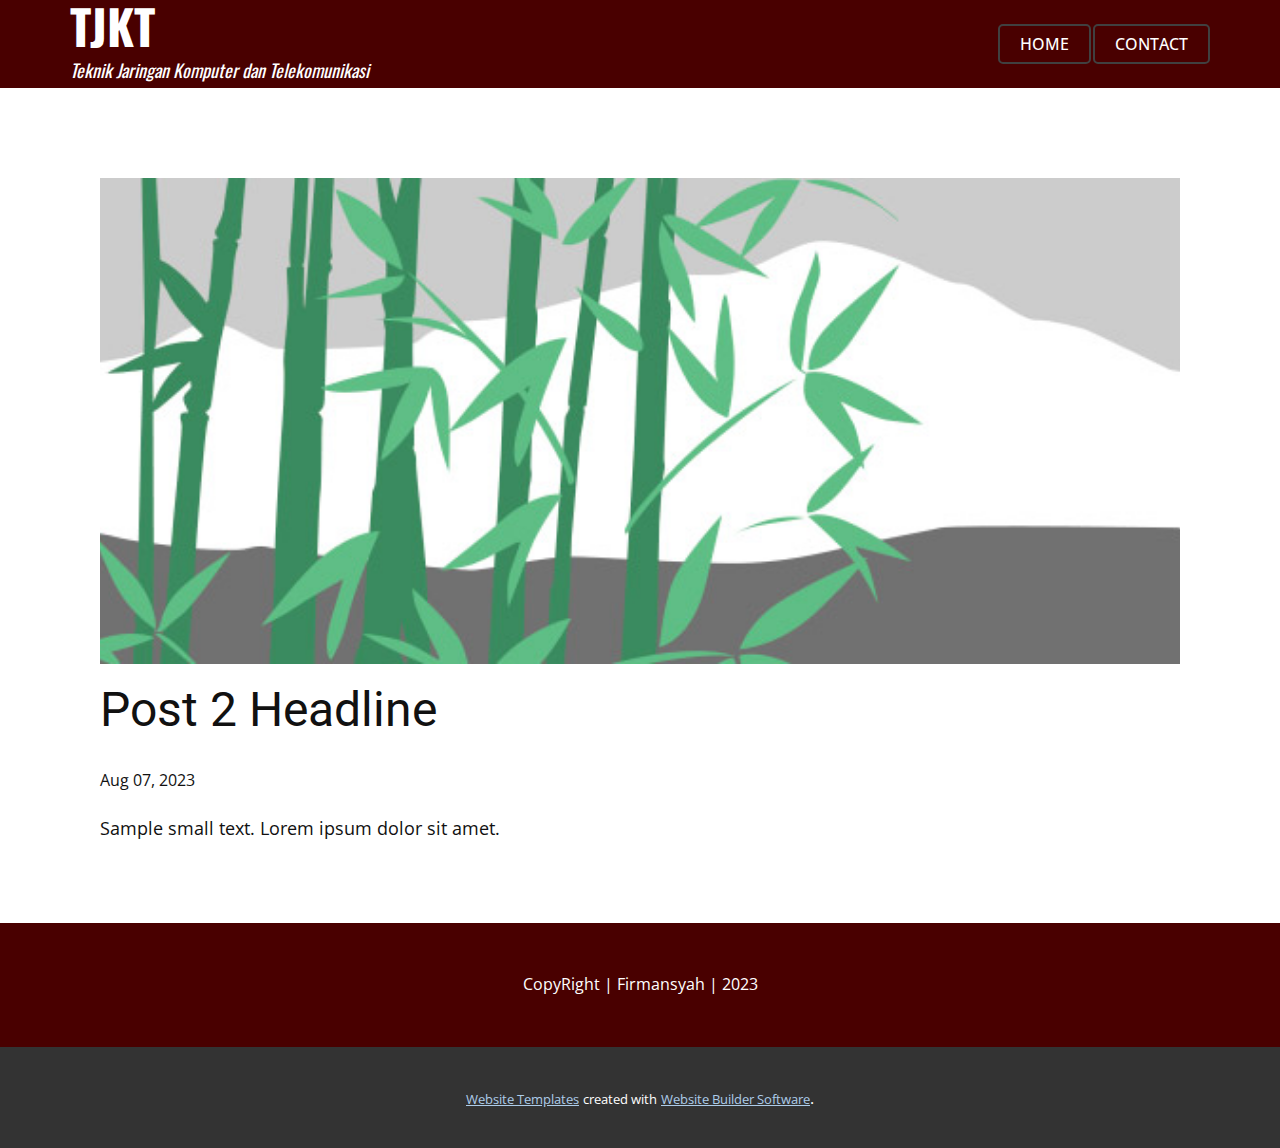
<file: blog/post-1.html>
<!DOCTYPE html>
<html style="font-size: 16px;" lang="en"><head>
    <meta name="viewport" content="width=device-width, initial-scale=1.0">
    <meta charset="utf-8">
    <meta name="keywords" content="Post 1 Headline">
    <meta name="description" content="">
    <title>Post 2 Headline</title>
    <link rel="stylesheet" href="../nicepage.css" media="screen">
<link rel="stylesheet" href="../Post-Template.css" media="screen">
    <script class="u-script" type="text/javascript" src="../jquery.js" defer=""></script>
    <script class="u-script" type="text/javascript" src="../nicepage.js" defer=""></script>
    <meta name="generator" content="Nicepage 5.9.6, nicepage.com">
    <link id="u-theme-google-font" rel="stylesheet" href="https://fonts.googleapis.com/css?family=Roboto:100,100i,300,300i,400,400i,500,500i,700,700i,900,900i|Open+Sans:300,300i,400,400i,500,500i,600,600i,700,700i,800,800i">
    <link id="u-page-google-font" rel="stylesheet" href="https://fonts.googleapis.com/css?family=Oswald:200,300,400,500,600,700">
    
    
    <script type="application/ld+json">{
		"@context": "http://schema.org",
		"@type": "Organization",
		"name": ""
}</script>
    <meta name="theme-color" content="#478ac9">
  <meta data-intl-tel-input-cdn-path="intlTelInput/"></head>
  <body class="u-body u-xl-mode" data-lang="en"><header class="u-clearfix u-custom-color-1 u-header u-header" id="sec-5c51"><div class="u-clearfix u-sheet u-sheet-1">
        <h2 class="u-custom-font u-font-oswald u-text u-text-default u-text-1">TJKT</h2>
        <nav class="u-menu u-menu-one-level u-offcanvas u-menu-1">
          <div class="menu-collapse" style="font-size: 1rem; letter-spacing: 0px; text-transform: uppercase; font-weight: 500;">
            <a class="u-button-style u-custom-active-color u-custom-border u-custom-border-color u-custom-border-radius u-custom-hover-color u-custom-left-right-menu-spacing u-custom-padding-bottom u-custom-text-active-color u-custom-text-color u-custom-text-hover-color u-custom-top-bottom-menu-spacing u-nav-link u-text-active-palette-1-base u-text-hover-palette-2-base" href="#">
              <svg class="u-svg-link" viewBox="0 0 24 24"><use xmlns:xlink="http://www.w3.org/1999/xlink" xlink:href="#menu-hamburger"></use></svg>
              <svg class="u-svg-content" version="1.1" id="menu-hamburger" viewBox="0 0 16 16" x="0px" y="0px" xmlns:xlink="http://www.w3.org/1999/xlink" xmlns="http://www.w3.org/2000/svg"><g><rect y="1" width="16" height="2"></rect><rect y="7" width="16" height="2"></rect><rect y="13" width="16" height="2"></rect>
</g></svg>
            </a>
          </div>
          <div class="u-custom-menu u-nav-container">
            <ul class="u-nav u-spacing-2 u-unstyled u-nav-1"><li class="u-nav-item"><a class="u-active-black u-border-2 u-border-grey-75 u-button-style u-hover-black u-nav-link u-radius-5 u-text-active-white u-text-hover-white u-text-white" href="../Home.html" style="padding: 10px 20px;">Home</a>
</li><li class="u-nav-item"><a class="u-active-black u-border-2 u-border-grey-75 u-button-style u-hover-black u-nav-link u-radius-5 u-text-active-white u-text-hover-white u-text-white" href="https://api.whatsapp.com/send/?phone=%2B6288293174916&amp;text&amp;type=phone_number&amp;app_absent=0" target="_blank" style="padding: 10px 20px;">Contact</a>
</li></ul>
          </div>
          <div class="u-custom-menu u-nav-container-collapse">
            <div class="u-black u-container-style u-inner-container-layout u-opacity u-opacity-95 u-sidenav">
              <div class="u-inner-container-layout u-sidenav-overflow">
                <div class="u-menu-close"></div>
                <ul class="u-align-center u-nav u-popupmenu-items u-unstyled u-nav-2"><li class="u-nav-item"><a class="u-button-style u-nav-link" href="../Home.html">Home</a>
</li><li class="u-nav-item"><a class="u-button-style u-nav-link" href="https://api.whatsapp.com/send/?phone=%2B6288293174916&amp;text&amp;type=phone_number&amp;app_absent=0" target="_blank">Contact</a>
</li></ul>
              </div>
            </div>
            <div class="u-black u-menu-overlay u-opacity u-opacity-70"></div>
          </div>
        </nav>
        <h6 class="u-custom-font u-font-oswald u-text u-text-default u-text-2">Teknik Jaringan Komputer dan Telekomunikasi</h6>
      </div></header>
    <section class="u-align-center u-clearfix u-section-1" id="sec-86d4">
      <div class="u-clearfix u-sheet u-valign-middle-md u-valign-middle-sm u-valign-middle-xs u-sheet-1"><!--post_details--><!--post_details_options_json--><!--{"source":""}--><!--/post_details_options_json--><!--blog_post-->
        <div class="u-container-style u-expanded-width u-post-details u-post-details-1">
          <div class="u-container-layout u-valign-middle u-container-layout-1"><!--blog_post_image-->
            <img alt="" class="u-blog-control u-expanded-width u-image u-image-default u-image-1" src="../images/68f64b9d.jpeg"><!--/blog_post_image--><!--blog_post_header-->
            <h2 class="u-blog-control u-text u-text-1">Post 2 Headline</h2><!--/blog_post_header--><!--blog_post_metadata-->
            <div class="u-blog-control u-metadata u-metadata-1"><!--blog_post_metadata_date-->
              <span class="u-meta-date u-meta-icon">Aug 07, 2023</span><!--/blog_post_metadata_date--><!--blog_post_metadata_category-->
              <!--/blog_post_metadata_category--><!--blog_post_metadata_comments-->
              <!--/blog_post_metadata_comments-->
            </div><!--/blog_post_metadata--><!--blog_post_content-->
            <div class="u-align-justify u-blog-control u-post-content u-text u-text-2 fr-view">
  Sample small text. Lorem ipsum dolor sit amet.
  </div><!--/blog_post_content-->
          </div>
        </div><!--/blog_post--><!--/post_details-->
      </div>
    </section>
    
    
    <footer class="u-align-center u-clearfix u-custom-color-1 u-footer u-footer" id="sec-9923"><div class="u-clearfix u-sheet u-valign-middle u-sheet-1">
        <p class="u-small-text u-text u-text-variant u-text-1">CopyRight | Firmansyah | 2023</p>
      </div></footer>
    <section class="u-backlink u-clearfix u-grey-80">
      <a class="u-link" href="https://nicepage.com/website-templates" target="_blank">
        <span>Website Templates</span>
      </a>
      <p class="u-text">
        <span>created with</span>
      </p>
      <a class="u-link" href="" target="_blank">
        <span>Website Builder Software</span>
      </a>. 
    </section>
  
</body></html>
</file>
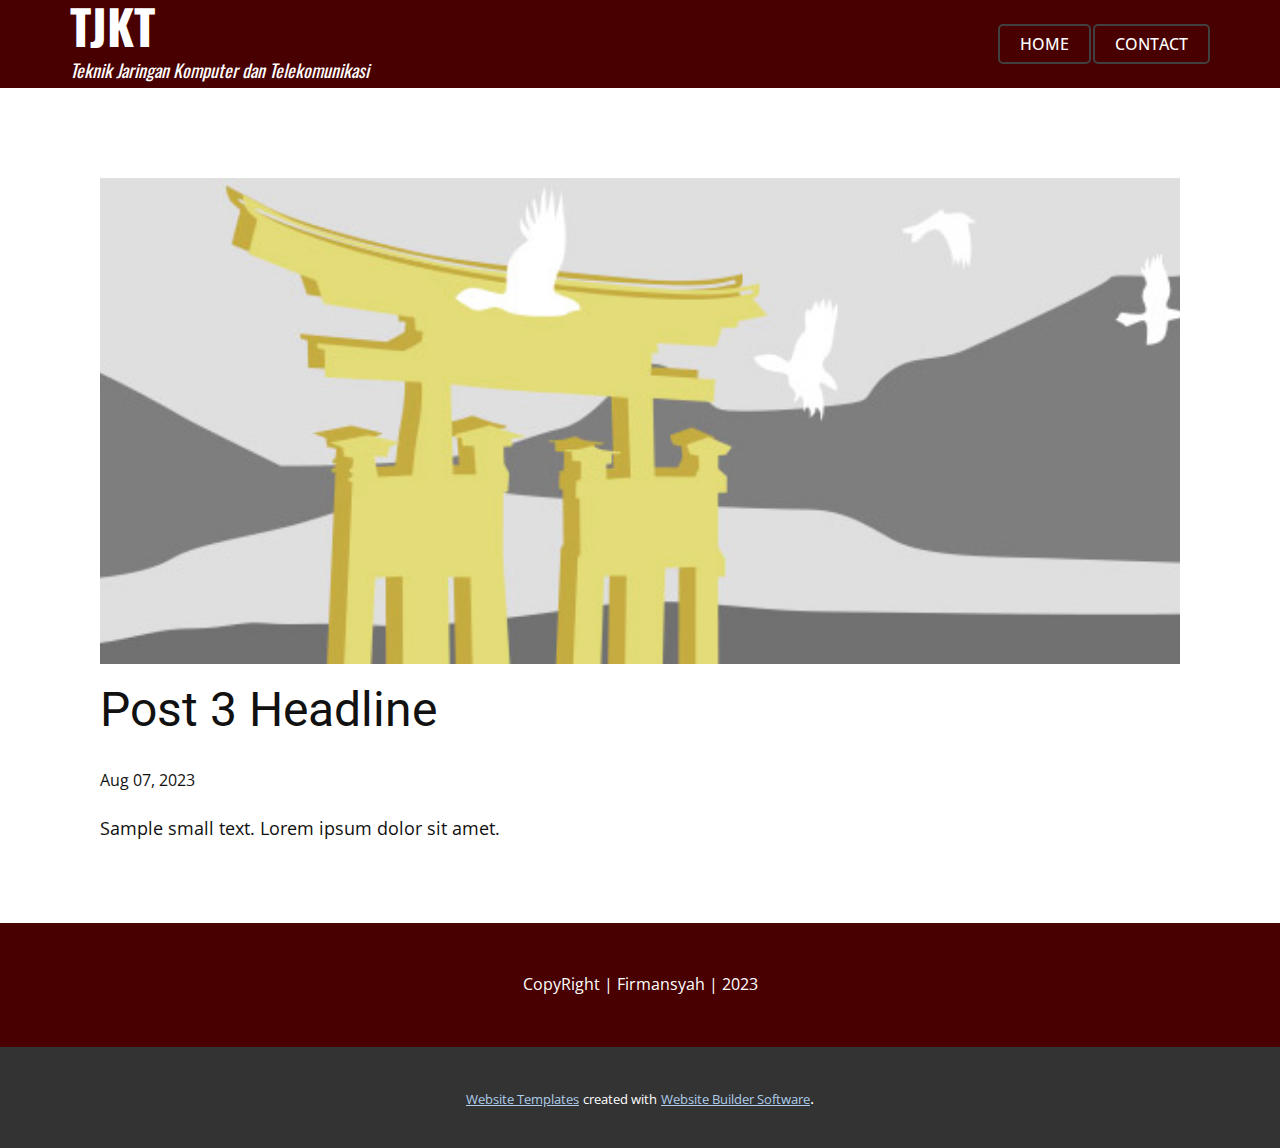
<file: blog/post-2.html>
<!DOCTYPE html>
<html style="font-size: 16px;" lang="en"><head>
    <meta name="viewport" content="width=device-width, initial-scale=1.0">
    <meta charset="utf-8">
    <meta name="keywords" content="Post 1 Headline">
    <meta name="description" content="">
    <title>Post 3 Headline</title>
    <link rel="stylesheet" href="../nicepage.css" media="screen">
<link rel="stylesheet" href="../Post-Template.css" media="screen">
    <script class="u-script" type="text/javascript" src="../jquery.js" defer=""></script>
    <script class="u-script" type="text/javascript" src="../nicepage.js" defer=""></script>
    <meta name="generator" content="Nicepage 5.9.6, nicepage.com">
    <link id="u-theme-google-font" rel="stylesheet" href="https://fonts.googleapis.com/css?family=Roboto:100,100i,300,300i,400,400i,500,500i,700,700i,900,900i|Open+Sans:300,300i,400,400i,500,500i,600,600i,700,700i,800,800i">
    <link id="u-page-google-font" rel="stylesheet" href="https://fonts.googleapis.com/css?family=Oswald:200,300,400,500,600,700">
    
    
    <script type="application/ld+json">{
		"@context": "http://schema.org",
		"@type": "Organization",
		"name": ""
}</script>
    <meta name="theme-color" content="#478ac9">
  <meta data-intl-tel-input-cdn-path="intlTelInput/"></head>
  <body class="u-body u-xl-mode" data-lang="en"><header class="u-clearfix u-custom-color-1 u-header u-header" id="sec-5c51"><div class="u-clearfix u-sheet u-sheet-1">
        <h2 class="u-custom-font u-font-oswald u-text u-text-default u-text-1">TJKT</h2>
        <nav class="u-menu u-menu-one-level u-offcanvas u-menu-1">
          <div class="menu-collapse" style="font-size: 1rem; letter-spacing: 0px; text-transform: uppercase; font-weight: 500;">
            <a class="u-button-style u-custom-active-color u-custom-border u-custom-border-color u-custom-border-radius u-custom-hover-color u-custom-left-right-menu-spacing u-custom-padding-bottom u-custom-text-active-color u-custom-text-color u-custom-text-hover-color u-custom-top-bottom-menu-spacing u-nav-link u-text-active-palette-1-base u-text-hover-palette-2-base" href="#">
              <svg class="u-svg-link" viewBox="0 0 24 24"><use xmlns:xlink="http://www.w3.org/1999/xlink" xlink:href="#menu-hamburger"></use></svg>
              <svg class="u-svg-content" version="1.1" id="menu-hamburger" viewBox="0 0 16 16" x="0px" y="0px" xmlns:xlink="http://www.w3.org/1999/xlink" xmlns="http://www.w3.org/2000/svg"><g><rect y="1" width="16" height="2"></rect><rect y="7" width="16" height="2"></rect><rect y="13" width="16" height="2"></rect>
</g></svg>
            </a>
          </div>
          <div class="u-custom-menu u-nav-container">
            <ul class="u-nav u-spacing-2 u-unstyled u-nav-1"><li class="u-nav-item"><a class="u-active-black u-border-2 u-border-grey-75 u-button-style u-hover-black u-nav-link u-radius-5 u-text-active-white u-text-hover-white u-text-white" href="../Home.html" style="padding: 10px 20px;">Home</a>
</li><li class="u-nav-item"><a class="u-active-black u-border-2 u-border-grey-75 u-button-style u-hover-black u-nav-link u-radius-5 u-text-active-white u-text-hover-white u-text-white" href="https://api.whatsapp.com/send/?phone=%2B6288293174916&amp;text&amp;type=phone_number&amp;app_absent=0" target="_blank" style="padding: 10px 20px;">Contact</a>
</li></ul>
          </div>
          <div class="u-custom-menu u-nav-container-collapse">
            <div class="u-black u-container-style u-inner-container-layout u-opacity u-opacity-95 u-sidenav">
              <div class="u-inner-container-layout u-sidenav-overflow">
                <div class="u-menu-close"></div>
                <ul class="u-align-center u-nav u-popupmenu-items u-unstyled u-nav-2"><li class="u-nav-item"><a class="u-button-style u-nav-link" href="../Home.html">Home</a>
</li><li class="u-nav-item"><a class="u-button-style u-nav-link" href="https://api.whatsapp.com/send/?phone=%2B6288293174916&amp;text&amp;type=phone_number&amp;app_absent=0" target="_blank">Contact</a>
</li></ul>
              </div>
            </div>
            <div class="u-black u-menu-overlay u-opacity u-opacity-70"></div>
          </div>
        </nav>
        <h6 class="u-custom-font u-font-oswald u-text u-text-default u-text-2">Teknik Jaringan Komputer dan Telekomunikasi</h6>
      </div></header>
    <section class="u-align-center u-clearfix u-section-1" id="sec-86d4">
      <div class="u-clearfix u-sheet u-valign-middle-md u-valign-middle-sm u-valign-middle-xs u-sheet-1"><!--post_details--><!--post_details_options_json--><!--{"source":""}--><!--/post_details_options_json--><!--blog_post-->
        <div class="u-container-style u-expanded-width u-post-details u-post-details-1">
          <div class="u-container-layout u-valign-middle u-container-layout-1"><!--blog_post_image-->
            <img alt="" class="u-blog-control u-expanded-width u-image u-image-default u-image-1" src="../images/8ad73f3c.jpeg"><!--/blog_post_image--><!--blog_post_header-->
            <h2 class="u-blog-control u-text u-text-1">Post 3 Headline</h2><!--/blog_post_header--><!--blog_post_metadata-->
            <div class="u-blog-control u-metadata u-metadata-1"><!--blog_post_metadata_date-->
              <span class="u-meta-date u-meta-icon">Aug 07, 2023</span><!--/blog_post_metadata_date--><!--blog_post_metadata_category-->
              <!--/blog_post_metadata_category--><!--blog_post_metadata_comments-->
              <!--/blog_post_metadata_comments-->
            </div><!--/blog_post_metadata--><!--blog_post_content-->
            <div class="u-align-justify u-blog-control u-post-content u-text u-text-2 fr-view">
  Sample small text. Lorem ipsum dolor sit amet.
  </div><!--/blog_post_content-->
          </div>
        </div><!--/blog_post--><!--/post_details-->
      </div>
    </section>
    
    
    <footer class="u-align-center u-clearfix u-custom-color-1 u-footer u-footer" id="sec-9923"><div class="u-clearfix u-sheet u-valign-middle u-sheet-1">
        <p class="u-small-text u-text u-text-variant u-text-1">CopyRight | Firmansyah | 2023</p>
      </div></footer>
    <section class="u-backlink u-clearfix u-grey-80">
      <a class="u-link" href="https://nicepage.com/website-templates" target="_blank">
        <span>Website Templates</span>
      </a>
      <p class="u-text">
        <span>created with</span>
      </p>
      <a class="u-link" href="" target="_blank">
        <span>Website Builder Software</span>
      </a>. 
    </section>
  
</body></html>
</file>
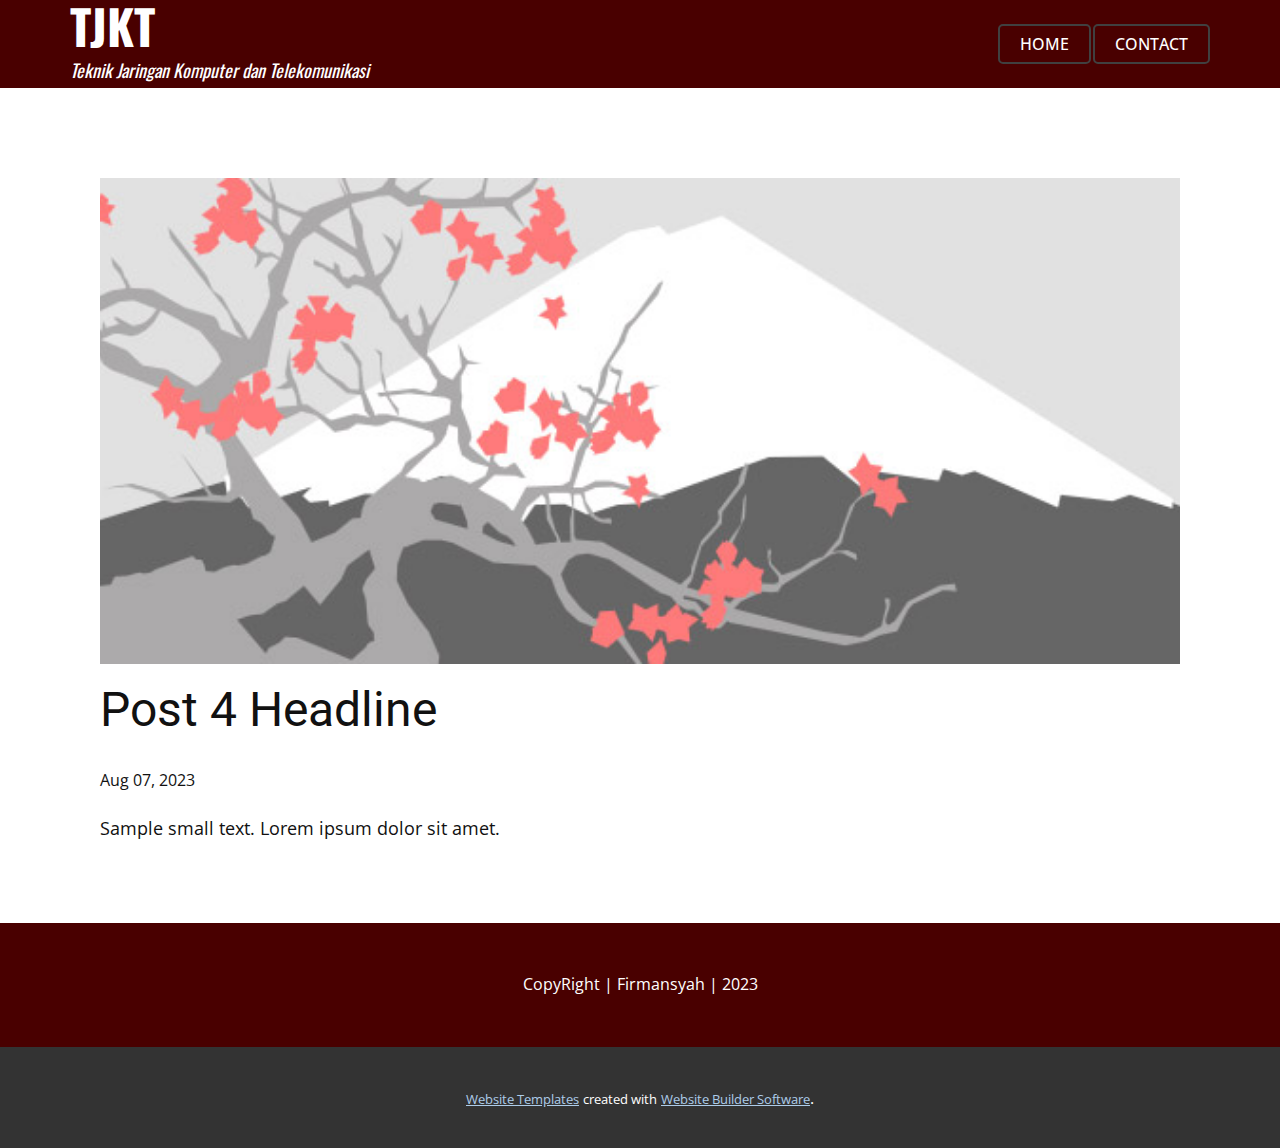
<file: blog/post-3.html>
<!DOCTYPE html>
<html style="font-size: 16px;" lang="en"><head>
    <meta name="viewport" content="width=device-width, initial-scale=1.0">
    <meta charset="utf-8">
    <meta name="keywords" content="Post 1 Headline">
    <meta name="description" content="">
    <title>Post 4 Headline</title>
    <link rel="stylesheet" href="../nicepage.css" media="screen">
<link rel="stylesheet" href="../Post-Template.css" media="screen">
    <script class="u-script" type="text/javascript" src="../jquery.js" defer=""></script>
    <script class="u-script" type="text/javascript" src="../nicepage.js" defer=""></script>
    <meta name="generator" content="Nicepage 5.9.6, nicepage.com">
    <link id="u-theme-google-font" rel="stylesheet" href="https://fonts.googleapis.com/css?family=Roboto:100,100i,300,300i,400,400i,500,500i,700,700i,900,900i|Open+Sans:300,300i,400,400i,500,500i,600,600i,700,700i,800,800i">
    <link id="u-page-google-font" rel="stylesheet" href="https://fonts.googleapis.com/css?family=Oswald:200,300,400,500,600,700">
    
    
    <script type="application/ld+json">{
		"@context": "http://schema.org",
		"@type": "Organization",
		"name": ""
}</script>
    <meta name="theme-color" content="#478ac9">
  <meta data-intl-tel-input-cdn-path="intlTelInput/"></head>
  <body class="u-body u-xl-mode" data-lang="en"><header class="u-clearfix u-custom-color-1 u-header u-header" id="sec-5c51"><div class="u-clearfix u-sheet u-sheet-1">
        <h2 class="u-custom-font u-font-oswald u-text u-text-default u-text-1">TJKT</h2>
        <nav class="u-menu u-menu-one-level u-offcanvas u-menu-1">
          <div class="menu-collapse" style="font-size: 1rem; letter-spacing: 0px; text-transform: uppercase; font-weight: 500;">
            <a class="u-button-style u-custom-active-color u-custom-border u-custom-border-color u-custom-border-radius u-custom-hover-color u-custom-left-right-menu-spacing u-custom-padding-bottom u-custom-text-active-color u-custom-text-color u-custom-text-hover-color u-custom-top-bottom-menu-spacing u-nav-link u-text-active-palette-1-base u-text-hover-palette-2-base" href="#">
              <svg class="u-svg-link" viewBox="0 0 24 24"><use xmlns:xlink="http://www.w3.org/1999/xlink" xlink:href="#menu-hamburger"></use></svg>
              <svg class="u-svg-content" version="1.1" id="menu-hamburger" viewBox="0 0 16 16" x="0px" y="0px" xmlns:xlink="http://www.w3.org/1999/xlink" xmlns="http://www.w3.org/2000/svg"><g><rect y="1" width="16" height="2"></rect><rect y="7" width="16" height="2"></rect><rect y="13" width="16" height="2"></rect>
</g></svg>
            </a>
          </div>
          <div class="u-custom-menu u-nav-container">
            <ul class="u-nav u-spacing-2 u-unstyled u-nav-1"><li class="u-nav-item"><a class="u-active-black u-border-2 u-border-grey-75 u-button-style u-hover-black u-nav-link u-radius-5 u-text-active-white u-text-hover-white u-text-white" href="../Home.html" style="padding: 10px 20px;">Home</a>
</li><li class="u-nav-item"><a class="u-active-black u-border-2 u-border-grey-75 u-button-style u-hover-black u-nav-link u-radius-5 u-text-active-white u-text-hover-white u-text-white" href="https://api.whatsapp.com/send/?phone=%2B6288293174916&amp;text&amp;type=phone_number&amp;app_absent=0" target="_blank" style="padding: 10px 20px;">Contact</a>
</li></ul>
          </div>
          <div class="u-custom-menu u-nav-container-collapse">
            <div class="u-black u-container-style u-inner-container-layout u-opacity u-opacity-95 u-sidenav">
              <div class="u-inner-container-layout u-sidenav-overflow">
                <div class="u-menu-close"></div>
                <ul class="u-align-center u-nav u-popupmenu-items u-unstyled u-nav-2"><li class="u-nav-item"><a class="u-button-style u-nav-link" href="../Home.html">Home</a>
</li><li class="u-nav-item"><a class="u-button-style u-nav-link" href="https://api.whatsapp.com/send/?phone=%2B6288293174916&amp;text&amp;type=phone_number&amp;app_absent=0" target="_blank">Contact</a>
</li></ul>
              </div>
            </div>
            <div class="u-black u-menu-overlay u-opacity u-opacity-70"></div>
          </div>
        </nav>
        <h6 class="u-custom-font u-font-oswald u-text u-text-default u-text-2">Teknik Jaringan Komputer dan Telekomunikasi</h6>
      </div></header>
    <section class="u-align-center u-clearfix u-section-1" id="sec-86d4">
      <div class="u-clearfix u-sheet u-valign-middle-md u-valign-middle-sm u-valign-middle-xs u-sheet-1"><!--post_details--><!--post_details_options_json--><!--{"source":""}--><!--/post_details_options_json--><!--blog_post-->
        <div class="u-container-style u-expanded-width u-post-details u-post-details-1">
          <div class="u-container-layout u-valign-middle u-container-layout-1"><!--blog_post_image-->
            <img alt="" class="u-blog-control u-expanded-width u-image u-image-default u-image-1" src="../images/0fd3416c.jpeg"><!--/blog_post_image--><!--blog_post_header-->
            <h2 class="u-blog-control u-text u-text-1">Post 4 Headline</h2><!--/blog_post_header--><!--blog_post_metadata-->
            <div class="u-blog-control u-metadata u-metadata-1"><!--blog_post_metadata_date-->
              <span class="u-meta-date u-meta-icon">Aug 07, 2023</span><!--/blog_post_metadata_date--><!--blog_post_metadata_category-->
              <!--/blog_post_metadata_category--><!--blog_post_metadata_comments-->
              <!--/blog_post_metadata_comments-->
            </div><!--/blog_post_metadata--><!--blog_post_content-->
            <div class="u-align-justify u-blog-control u-post-content u-text u-text-2 fr-view">
  Sample small text. Lorem ipsum dolor sit amet.
  </div><!--/blog_post_content-->
          </div>
        </div><!--/blog_post--><!--/post_details-->
      </div>
    </section>
    
    
    <footer class="u-align-center u-clearfix u-custom-color-1 u-footer u-footer" id="sec-9923"><div class="u-clearfix u-sheet u-valign-middle u-sheet-1">
        <p class="u-small-text u-text u-text-variant u-text-1">CopyRight | Firmansyah | 2023</p>
      </div></footer>
    <section class="u-backlink u-clearfix u-grey-80">
      <a class="u-link" href="https://nicepage.com/website-templates" target="_blank">
        <span>Website Templates</span>
      </a>
      <p class="u-text">
        <span>created with</span>
      </p>
      <a class="u-link" href="" target="_blank">
        <span>Website Builder Software</span>
      </a>. 
    </section>
  
</body></html>
</file>
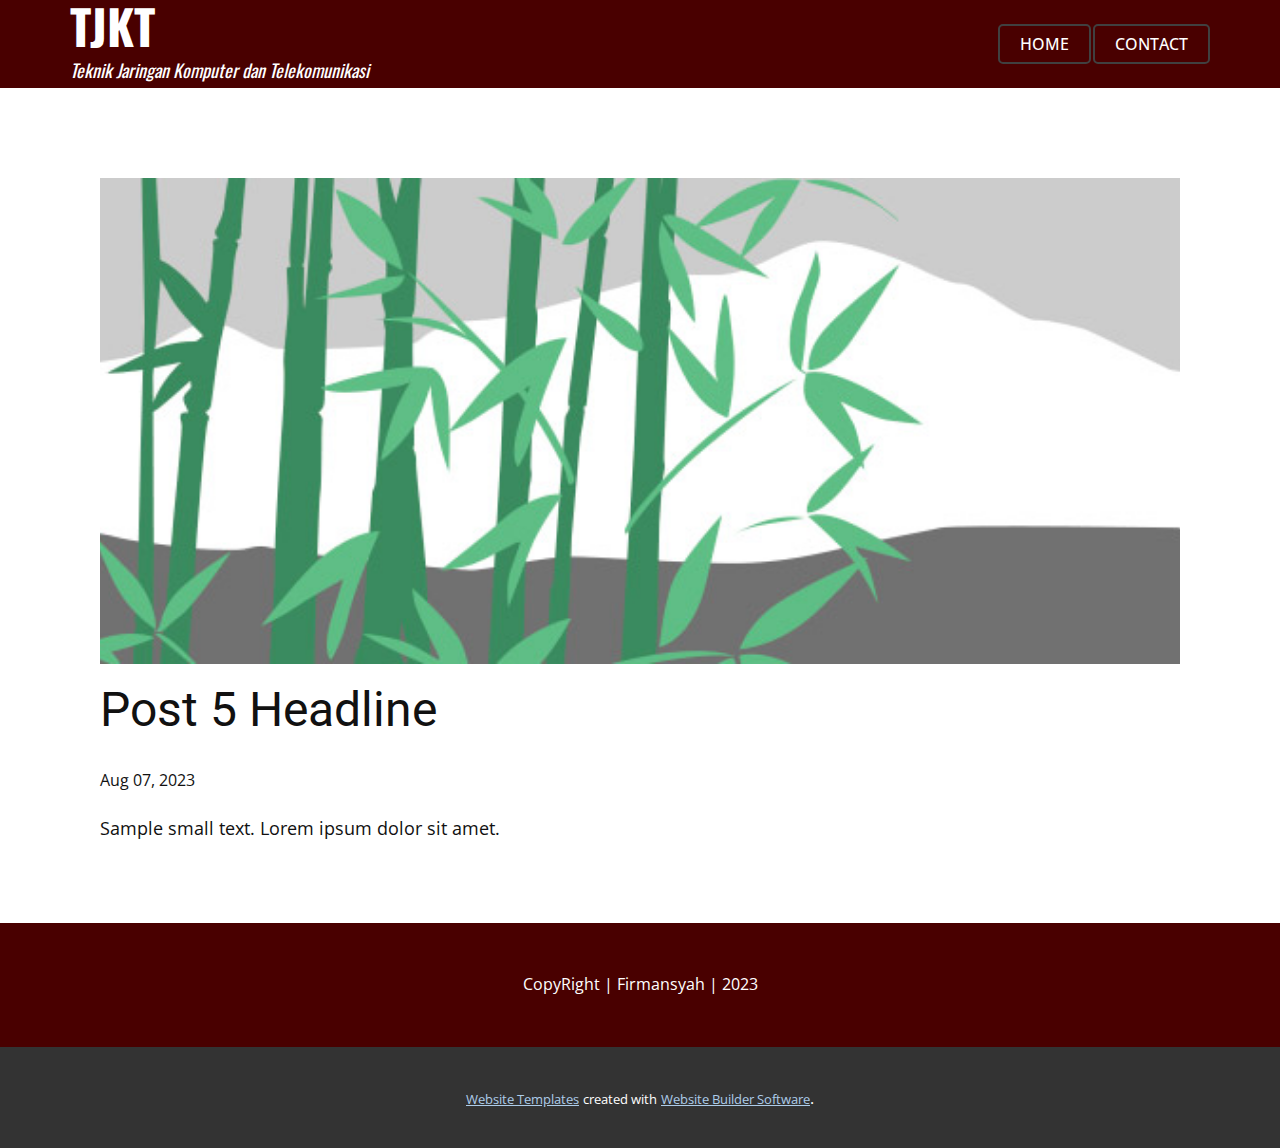
<file: blog/post-4.html>
<!DOCTYPE html>
<html style="font-size: 16px;" lang="en"><head>
    <meta name="viewport" content="width=device-width, initial-scale=1.0">
    <meta charset="utf-8">
    <meta name="keywords" content="Post 1 Headline">
    <meta name="description" content="">
    <title>Post 5 Headline</title>
    <link rel="stylesheet" href="../nicepage.css" media="screen">
<link rel="stylesheet" href="../Post-Template.css" media="screen">
    <script class="u-script" type="text/javascript" src="../jquery.js" defer=""></script>
    <script class="u-script" type="text/javascript" src="../nicepage.js" defer=""></script>
    <meta name="generator" content="Nicepage 5.9.6, nicepage.com">
    <link id="u-theme-google-font" rel="stylesheet" href="https://fonts.googleapis.com/css?family=Roboto:100,100i,300,300i,400,400i,500,500i,700,700i,900,900i|Open+Sans:300,300i,400,400i,500,500i,600,600i,700,700i,800,800i">
    <link id="u-page-google-font" rel="stylesheet" href="https://fonts.googleapis.com/css?family=Oswald:200,300,400,500,600,700">
    
    
    <script type="application/ld+json">{
		"@context": "http://schema.org",
		"@type": "Organization",
		"name": ""
}</script>
    <meta name="theme-color" content="#478ac9">
  <meta data-intl-tel-input-cdn-path="intlTelInput/"></head>
  <body class="u-body u-xl-mode" data-lang="en"><header class="u-clearfix u-custom-color-1 u-header u-header" id="sec-5c51"><div class="u-clearfix u-sheet u-sheet-1">
        <h2 class="u-custom-font u-font-oswald u-text u-text-default u-text-1">TJKT</h2>
        <nav class="u-menu u-menu-one-level u-offcanvas u-menu-1">
          <div class="menu-collapse" style="font-size: 1rem; letter-spacing: 0px; text-transform: uppercase; font-weight: 500;">
            <a class="u-button-style u-custom-active-color u-custom-border u-custom-border-color u-custom-border-radius u-custom-hover-color u-custom-left-right-menu-spacing u-custom-padding-bottom u-custom-text-active-color u-custom-text-color u-custom-text-hover-color u-custom-top-bottom-menu-spacing u-nav-link u-text-active-palette-1-base u-text-hover-palette-2-base" href="#">
              <svg class="u-svg-link" viewBox="0 0 24 24"><use xmlns:xlink="http://www.w3.org/1999/xlink" xlink:href="#menu-hamburger"></use></svg>
              <svg class="u-svg-content" version="1.1" id="menu-hamburger" viewBox="0 0 16 16" x="0px" y="0px" xmlns:xlink="http://www.w3.org/1999/xlink" xmlns="http://www.w3.org/2000/svg"><g><rect y="1" width="16" height="2"></rect><rect y="7" width="16" height="2"></rect><rect y="13" width="16" height="2"></rect>
</g></svg>
            </a>
          </div>
          <div class="u-custom-menu u-nav-container">
            <ul class="u-nav u-spacing-2 u-unstyled u-nav-1"><li class="u-nav-item"><a class="u-active-black u-border-2 u-border-grey-75 u-button-style u-hover-black u-nav-link u-radius-5 u-text-active-white u-text-hover-white u-text-white" href="../Home.html" style="padding: 10px 20px;">Home</a>
</li><li class="u-nav-item"><a class="u-active-black u-border-2 u-border-grey-75 u-button-style u-hover-black u-nav-link u-radius-5 u-text-active-white u-text-hover-white u-text-white" href="https://api.whatsapp.com/send/?phone=%2B6288293174916&amp;text&amp;type=phone_number&amp;app_absent=0" target="_blank" style="padding: 10px 20px;">Contact</a>
</li></ul>
          </div>
          <div class="u-custom-menu u-nav-container-collapse">
            <div class="u-black u-container-style u-inner-container-layout u-opacity u-opacity-95 u-sidenav">
              <div class="u-inner-container-layout u-sidenav-overflow">
                <div class="u-menu-close"></div>
                <ul class="u-align-center u-nav u-popupmenu-items u-unstyled u-nav-2"><li class="u-nav-item"><a class="u-button-style u-nav-link" href="../Home.html">Home</a>
</li><li class="u-nav-item"><a class="u-button-style u-nav-link" href="https://api.whatsapp.com/send/?phone=%2B6288293174916&amp;text&amp;type=phone_number&amp;app_absent=0" target="_blank">Contact</a>
</li></ul>
              </div>
            </div>
            <div class="u-black u-menu-overlay u-opacity u-opacity-70"></div>
          </div>
        </nav>
        <h6 class="u-custom-font u-font-oswald u-text u-text-default u-text-2">Teknik Jaringan Komputer dan Telekomunikasi</h6>
      </div></header>
    <section class="u-align-center u-clearfix u-section-1" id="sec-86d4">
      <div class="u-clearfix u-sheet u-valign-middle-md u-valign-middle-sm u-valign-middle-xs u-sheet-1"><!--post_details--><!--post_details_options_json--><!--{"source":""}--><!--/post_details_options_json--><!--blog_post-->
        <div class="u-container-style u-expanded-width u-post-details u-post-details-1">
          <div class="u-container-layout u-valign-middle u-container-layout-1"><!--blog_post_image-->
            <img alt="" class="u-blog-control u-expanded-width u-image u-image-default u-image-1" src="../images/68f64b9d.jpeg"><!--/blog_post_image--><!--blog_post_header-->
            <h2 class="u-blog-control u-text u-text-1">Post 5 Headline</h2><!--/blog_post_header--><!--blog_post_metadata-->
            <div class="u-blog-control u-metadata u-metadata-1"><!--blog_post_metadata_date-->
              <span class="u-meta-date u-meta-icon">Aug 07, 2023</span><!--/blog_post_metadata_date--><!--blog_post_metadata_category-->
              <!--/blog_post_metadata_category--><!--blog_post_metadata_comments-->
              <!--/blog_post_metadata_comments-->
            </div><!--/blog_post_metadata--><!--blog_post_content-->
            <div class="u-align-justify u-blog-control u-post-content u-text u-text-2 fr-view">
  Sample small text. Lorem ipsum dolor sit amet.
  </div><!--/blog_post_content-->
          </div>
        </div><!--/blog_post--><!--/post_details-->
      </div>
    </section>
    
    
    <footer class="u-align-center u-clearfix u-custom-color-1 u-footer u-footer" id="sec-9923"><div class="u-clearfix u-sheet u-valign-middle u-sheet-1">
        <p class="u-small-text u-text u-text-variant u-text-1">CopyRight | Firmansyah | 2023</p>
      </div></footer>
    <section class="u-backlink u-clearfix u-grey-80">
      <a class="u-link" href="https://nicepage.com/website-templates" target="_blank">
        <span>Website Templates</span>
      </a>
      <p class="u-text">
        <span>created with</span>
      </p>
      <a class="u-link" href="" target="_blank">
        <span>Website Builder Software</span>
      </a>. 
    </section>
  
</body></html>
</file>
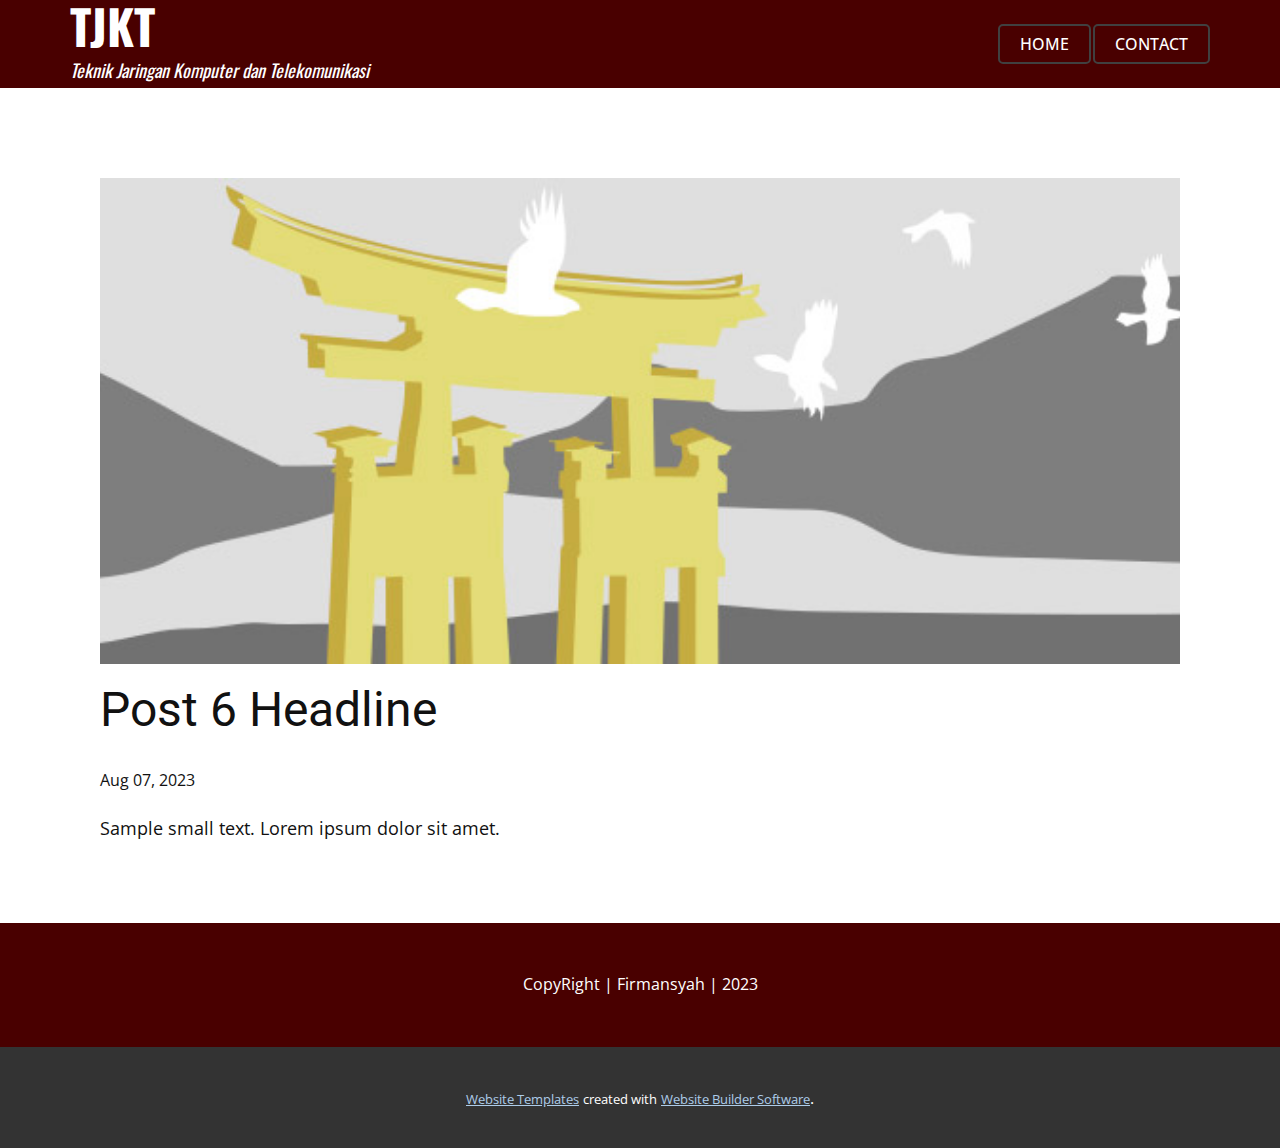
<file: blog/post-5.html>
<!DOCTYPE html>
<html style="font-size: 16px;" lang="en"><head>
    <meta name="viewport" content="width=device-width, initial-scale=1.0">
    <meta charset="utf-8">
    <meta name="keywords" content="Post 1 Headline">
    <meta name="description" content="">
    <title>Post 6 Headline</title>
    <link rel="stylesheet" href="../nicepage.css" media="screen">
<link rel="stylesheet" href="../Post-Template.css" media="screen">
    <script class="u-script" type="text/javascript" src="../jquery.js" defer=""></script>
    <script class="u-script" type="text/javascript" src="../nicepage.js" defer=""></script>
    <meta name="generator" content="Nicepage 5.9.6, nicepage.com">
    <link id="u-theme-google-font" rel="stylesheet" href="https://fonts.googleapis.com/css?family=Roboto:100,100i,300,300i,400,400i,500,500i,700,700i,900,900i|Open+Sans:300,300i,400,400i,500,500i,600,600i,700,700i,800,800i">
    <link id="u-page-google-font" rel="stylesheet" href="https://fonts.googleapis.com/css?family=Oswald:200,300,400,500,600,700">
    
    
    <script type="application/ld+json">{
		"@context": "http://schema.org",
		"@type": "Organization",
		"name": ""
}</script>
    <meta name="theme-color" content="#478ac9">
  <meta data-intl-tel-input-cdn-path="intlTelInput/"></head>
  <body class="u-body u-xl-mode" data-lang="en"><header class="u-clearfix u-custom-color-1 u-header u-header" id="sec-5c51"><div class="u-clearfix u-sheet u-sheet-1">
        <h2 class="u-custom-font u-font-oswald u-text u-text-default u-text-1">TJKT</h2>
        <nav class="u-menu u-menu-one-level u-offcanvas u-menu-1">
          <div class="menu-collapse" style="font-size: 1rem; letter-spacing: 0px; text-transform: uppercase; font-weight: 500;">
            <a class="u-button-style u-custom-active-color u-custom-border u-custom-border-color u-custom-border-radius u-custom-hover-color u-custom-left-right-menu-spacing u-custom-padding-bottom u-custom-text-active-color u-custom-text-color u-custom-text-hover-color u-custom-top-bottom-menu-spacing u-nav-link u-text-active-palette-1-base u-text-hover-palette-2-base" href="#">
              <svg class="u-svg-link" viewBox="0 0 24 24"><use xmlns:xlink="http://www.w3.org/1999/xlink" xlink:href="#menu-hamburger"></use></svg>
              <svg class="u-svg-content" version="1.1" id="menu-hamburger" viewBox="0 0 16 16" x="0px" y="0px" xmlns:xlink="http://www.w3.org/1999/xlink" xmlns="http://www.w3.org/2000/svg"><g><rect y="1" width="16" height="2"></rect><rect y="7" width="16" height="2"></rect><rect y="13" width="16" height="2"></rect>
</g></svg>
            </a>
          </div>
          <div class="u-custom-menu u-nav-container">
            <ul class="u-nav u-spacing-2 u-unstyled u-nav-1"><li class="u-nav-item"><a class="u-active-black u-border-2 u-border-grey-75 u-button-style u-hover-black u-nav-link u-radius-5 u-text-active-white u-text-hover-white u-text-white" href="../Home.html" style="padding: 10px 20px;">Home</a>
</li><li class="u-nav-item"><a class="u-active-black u-border-2 u-border-grey-75 u-button-style u-hover-black u-nav-link u-radius-5 u-text-active-white u-text-hover-white u-text-white" href="https://api.whatsapp.com/send/?phone=%2B6288293174916&amp;text&amp;type=phone_number&amp;app_absent=0" target="_blank" style="padding: 10px 20px;">Contact</a>
</li></ul>
          </div>
          <div class="u-custom-menu u-nav-container-collapse">
            <div class="u-black u-container-style u-inner-container-layout u-opacity u-opacity-95 u-sidenav">
              <div class="u-inner-container-layout u-sidenav-overflow">
                <div class="u-menu-close"></div>
                <ul class="u-align-center u-nav u-popupmenu-items u-unstyled u-nav-2"><li class="u-nav-item"><a class="u-button-style u-nav-link" href="../Home.html">Home</a>
</li><li class="u-nav-item"><a class="u-button-style u-nav-link" href="https://api.whatsapp.com/send/?phone=%2B6288293174916&amp;text&amp;type=phone_number&amp;app_absent=0" target="_blank">Contact</a>
</li></ul>
              </div>
            </div>
            <div class="u-black u-menu-overlay u-opacity u-opacity-70"></div>
          </div>
        </nav>
        <h6 class="u-custom-font u-font-oswald u-text u-text-default u-text-2">Teknik Jaringan Komputer dan Telekomunikasi</h6>
      </div></header>
    <section class="u-align-center u-clearfix u-section-1" id="sec-86d4">
      <div class="u-clearfix u-sheet u-valign-middle-md u-valign-middle-sm u-valign-middle-xs u-sheet-1"><!--post_details--><!--post_details_options_json--><!--{"source":""}--><!--/post_details_options_json--><!--blog_post-->
        <div class="u-container-style u-expanded-width u-post-details u-post-details-1">
          <div class="u-container-layout u-valign-middle u-container-layout-1"><!--blog_post_image-->
            <img alt="" class="u-blog-control u-expanded-width u-image u-image-default u-image-1" src="../images/8ad73f3c.jpeg"><!--/blog_post_image--><!--blog_post_header-->
            <h2 class="u-blog-control u-text u-text-1">Post 6 Headline</h2><!--/blog_post_header--><!--blog_post_metadata-->
            <div class="u-blog-control u-metadata u-metadata-1"><!--blog_post_metadata_date-->
              <span class="u-meta-date u-meta-icon">Aug 07, 2023</span><!--/blog_post_metadata_date--><!--blog_post_metadata_category-->
              <!--/blog_post_metadata_category--><!--blog_post_metadata_comments-->
              <!--/blog_post_metadata_comments-->
            </div><!--/blog_post_metadata--><!--blog_post_content-->
            <div class="u-align-justify u-blog-control u-post-content u-text u-text-2 fr-view">
  Sample small text. Lorem ipsum dolor sit amet.
  </div><!--/blog_post_content-->
          </div>
        </div><!--/blog_post--><!--/post_details-->
      </div>
    </section>
    
    
    <footer class="u-align-center u-clearfix u-custom-color-1 u-footer u-footer" id="sec-9923"><div class="u-clearfix u-sheet u-valign-middle u-sheet-1">
        <p class="u-small-text u-text u-text-variant u-text-1">CopyRight | Firmansyah | 2023</p>
      </div></footer>
    <section class="u-backlink u-clearfix u-grey-80">
      <a class="u-link" href="https://nicepage.com/website-templates" target="_blank">
        <span>Website Templates</span>
      </a>
      <p class="u-text">
        <span>created with</span>
      </p>
      <a class="u-link" href="" target="_blank">
        <span>Website Builder Software</span>
      </a>. 
    </section>
  
</body></html>
</file>
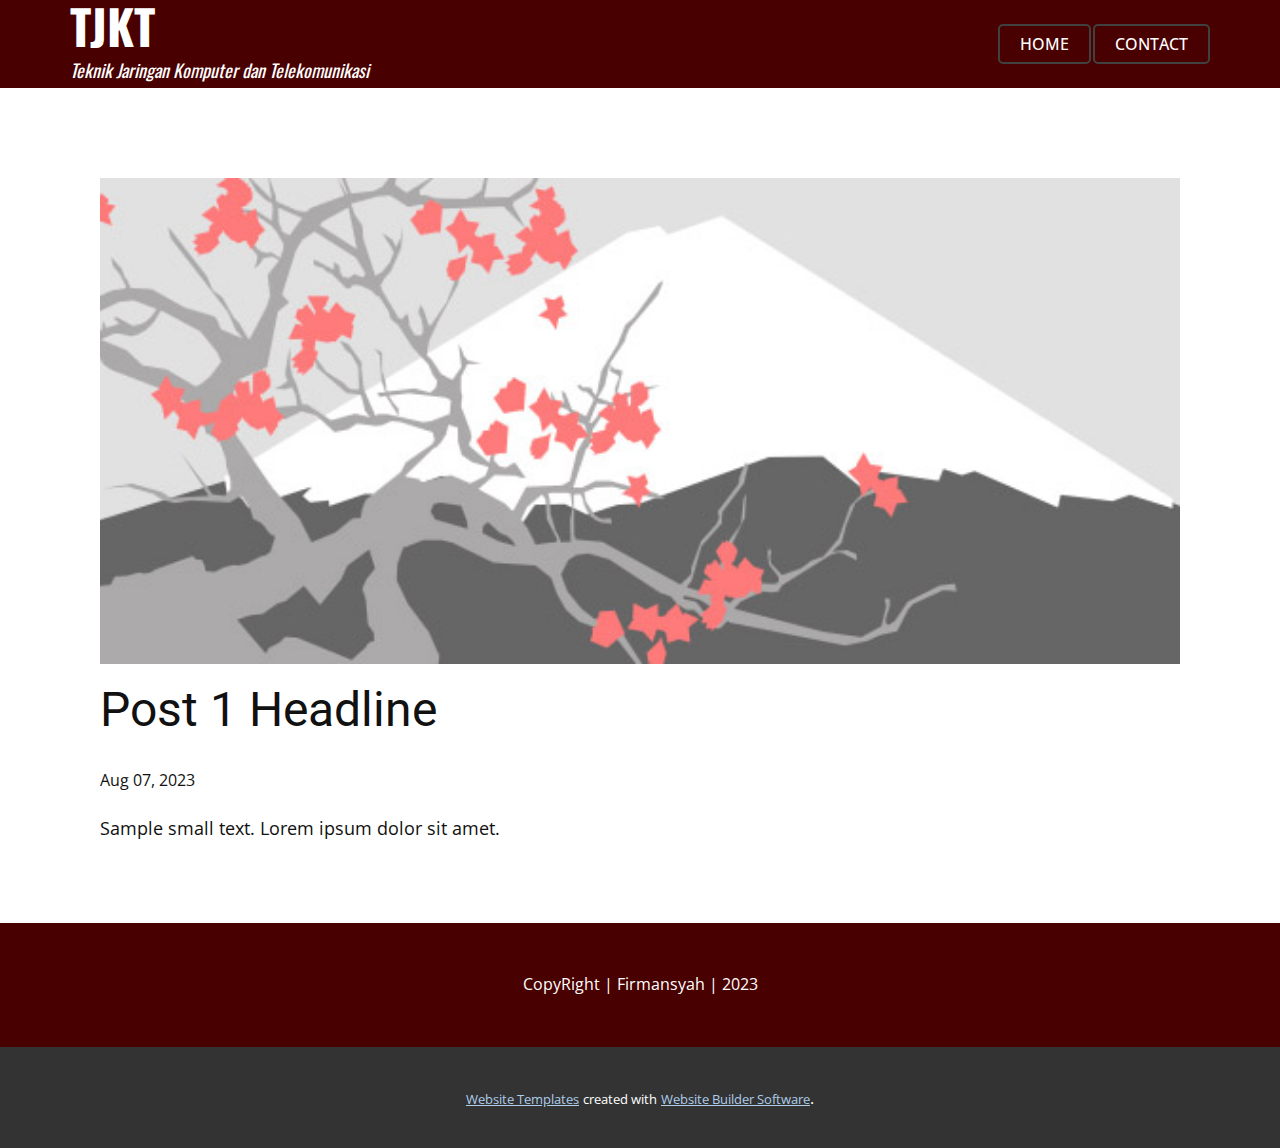
<file: blog/post.html>
<!DOCTYPE html>
<html style="font-size: 16px;" lang="en"><head>
    <meta name="viewport" content="width=device-width, initial-scale=1.0">
    <meta charset="utf-8">
    <meta name="keywords" content="Post 1 Headline">
    <meta name="description" content="">
    <title>Post 1 Headline</title>
    <link rel="stylesheet" href="../nicepage.css" media="screen">
<link rel="stylesheet" href="../Post-Template.css" media="screen">
    <script class="u-script" type="text/javascript" src="../jquery.js" defer=""></script>
    <script class="u-script" type="text/javascript" src="../nicepage.js" defer=""></script>
    <meta name="generator" content="Nicepage 5.9.6, nicepage.com">
    <link id="u-theme-google-font" rel="stylesheet" href="https://fonts.googleapis.com/css?family=Roboto:100,100i,300,300i,400,400i,500,500i,700,700i,900,900i|Open+Sans:300,300i,400,400i,500,500i,600,600i,700,700i,800,800i">
    <link id="u-page-google-font" rel="stylesheet" href="https://fonts.googleapis.com/css?family=Oswald:200,300,400,500,600,700">
    
    
    <script type="application/ld+json">{
		"@context": "http://schema.org",
		"@type": "Organization",
		"name": ""
}</script>
    <meta name="theme-color" content="#478ac9">
  <meta data-intl-tel-input-cdn-path="intlTelInput/"></head>
  <body class="u-body u-xl-mode" data-lang="en"><header class="u-clearfix u-custom-color-1 u-header u-header" id="sec-5c51"><div class="u-clearfix u-sheet u-sheet-1">
        <h2 class="u-custom-font u-font-oswald u-text u-text-default u-text-1">TJKT</h2>
        <nav class="u-menu u-menu-one-level u-offcanvas u-menu-1">
          <div class="menu-collapse" style="font-size: 1rem; letter-spacing: 0px; text-transform: uppercase; font-weight: 500;">
            <a class="u-button-style u-custom-active-color u-custom-border u-custom-border-color u-custom-border-radius u-custom-hover-color u-custom-left-right-menu-spacing u-custom-padding-bottom u-custom-text-active-color u-custom-text-color u-custom-text-hover-color u-custom-top-bottom-menu-spacing u-nav-link u-text-active-palette-1-base u-text-hover-palette-2-base" href="#">
              <svg class="u-svg-link" viewBox="0 0 24 24"><use xmlns:xlink="http://www.w3.org/1999/xlink" xlink:href="#menu-hamburger"></use></svg>
              <svg class="u-svg-content" version="1.1" id="menu-hamburger" viewBox="0 0 16 16" x="0px" y="0px" xmlns:xlink="http://www.w3.org/1999/xlink" xmlns="http://www.w3.org/2000/svg"><g><rect y="1" width="16" height="2"></rect><rect y="7" width="16" height="2"></rect><rect y="13" width="16" height="2"></rect>
</g></svg>
            </a>
          </div>
          <div class="u-custom-menu u-nav-container">
            <ul class="u-nav u-spacing-2 u-unstyled u-nav-1"><li class="u-nav-item"><a class="u-active-black u-border-2 u-border-grey-75 u-button-style u-hover-black u-nav-link u-radius-5 u-text-active-white u-text-hover-white u-text-white" href="../Home.html" style="padding: 10px 20px;">Home</a>
</li><li class="u-nav-item"><a class="u-active-black u-border-2 u-border-grey-75 u-button-style u-hover-black u-nav-link u-radius-5 u-text-active-white u-text-hover-white u-text-white" href="https://api.whatsapp.com/send/?phone=%2B6288293174916&amp;text&amp;type=phone_number&amp;app_absent=0" target="_blank" style="padding: 10px 20px;">Contact</a>
</li></ul>
          </div>
          <div class="u-custom-menu u-nav-container-collapse">
            <div class="u-black u-container-style u-inner-container-layout u-opacity u-opacity-95 u-sidenav">
              <div class="u-inner-container-layout u-sidenav-overflow">
                <div class="u-menu-close"></div>
                <ul class="u-align-center u-nav u-popupmenu-items u-unstyled u-nav-2"><li class="u-nav-item"><a class="u-button-style u-nav-link" href="../Home.html">Home</a>
</li><li class="u-nav-item"><a class="u-button-style u-nav-link" href="https://api.whatsapp.com/send/?phone=%2B6288293174916&amp;text&amp;type=phone_number&amp;app_absent=0" target="_blank">Contact</a>
</li></ul>
              </div>
            </div>
            <div class="u-black u-menu-overlay u-opacity u-opacity-70"></div>
          </div>
        </nav>
        <h6 class="u-custom-font u-font-oswald u-text u-text-default u-text-2">Teknik Jaringan Komputer dan Telekomunikasi</h6>
      </div></header>
    <section class="u-align-center u-clearfix u-section-1" id="sec-86d4">
      <div class="u-clearfix u-sheet u-valign-middle-md u-valign-middle-sm u-valign-middle-xs u-sheet-1"><!--post_details--><!--post_details_options_json--><!--{"source":""}--><!--/post_details_options_json--><!--blog_post-->
        <div class="u-container-style u-expanded-width u-post-details u-post-details-1">
          <div class="u-container-layout u-valign-middle u-container-layout-1"><!--blog_post_image-->
            <img alt="" class="u-blog-control u-expanded-width u-image u-image-default u-image-1" src="../images/0fd3416c.jpeg"><!--/blog_post_image--><!--blog_post_header-->
            <h2 class="u-blog-control u-text u-text-1">Post 1 Headline</h2><!--/blog_post_header--><!--blog_post_metadata-->
            <div class="u-blog-control u-metadata u-metadata-1"><!--blog_post_metadata_date-->
              <span class="u-meta-date u-meta-icon">Aug 07, 2023</span><!--/blog_post_metadata_date--><!--blog_post_metadata_category-->
              <!--/blog_post_metadata_category--><!--blog_post_metadata_comments-->
              <!--/blog_post_metadata_comments-->
            </div><!--/blog_post_metadata--><!--blog_post_content-->
            <div class="u-align-justify u-blog-control u-post-content u-text u-text-2 fr-view">
  Sample small text. Lorem ipsum dolor sit amet.
  </div><!--/blog_post_content-->
          </div>
        </div><!--/blog_post--><!--/post_details-->
      </div>
    </section>
    
    
    <footer class="u-align-center u-clearfix u-custom-color-1 u-footer u-footer" id="sec-9923"><div class="u-clearfix u-sheet u-valign-middle u-sheet-1">
        <p class="u-small-text u-text u-text-variant u-text-1">CopyRight | Firmansyah | 2023</p>
      </div></footer>
    <section class="u-backlink u-clearfix u-grey-80">
      <a class="u-link" href="https://nicepage.com/website-templates" target="_blank">
        <span>Website Templates</span>
      </a>
      <p class="u-text">
        <span>created with</span>
      </p>
      <a class="u-link" href="" target="_blank">
        <span>Website Builder Software</span>
      </a>. 
    </section>
  
</body></html>
</file>
